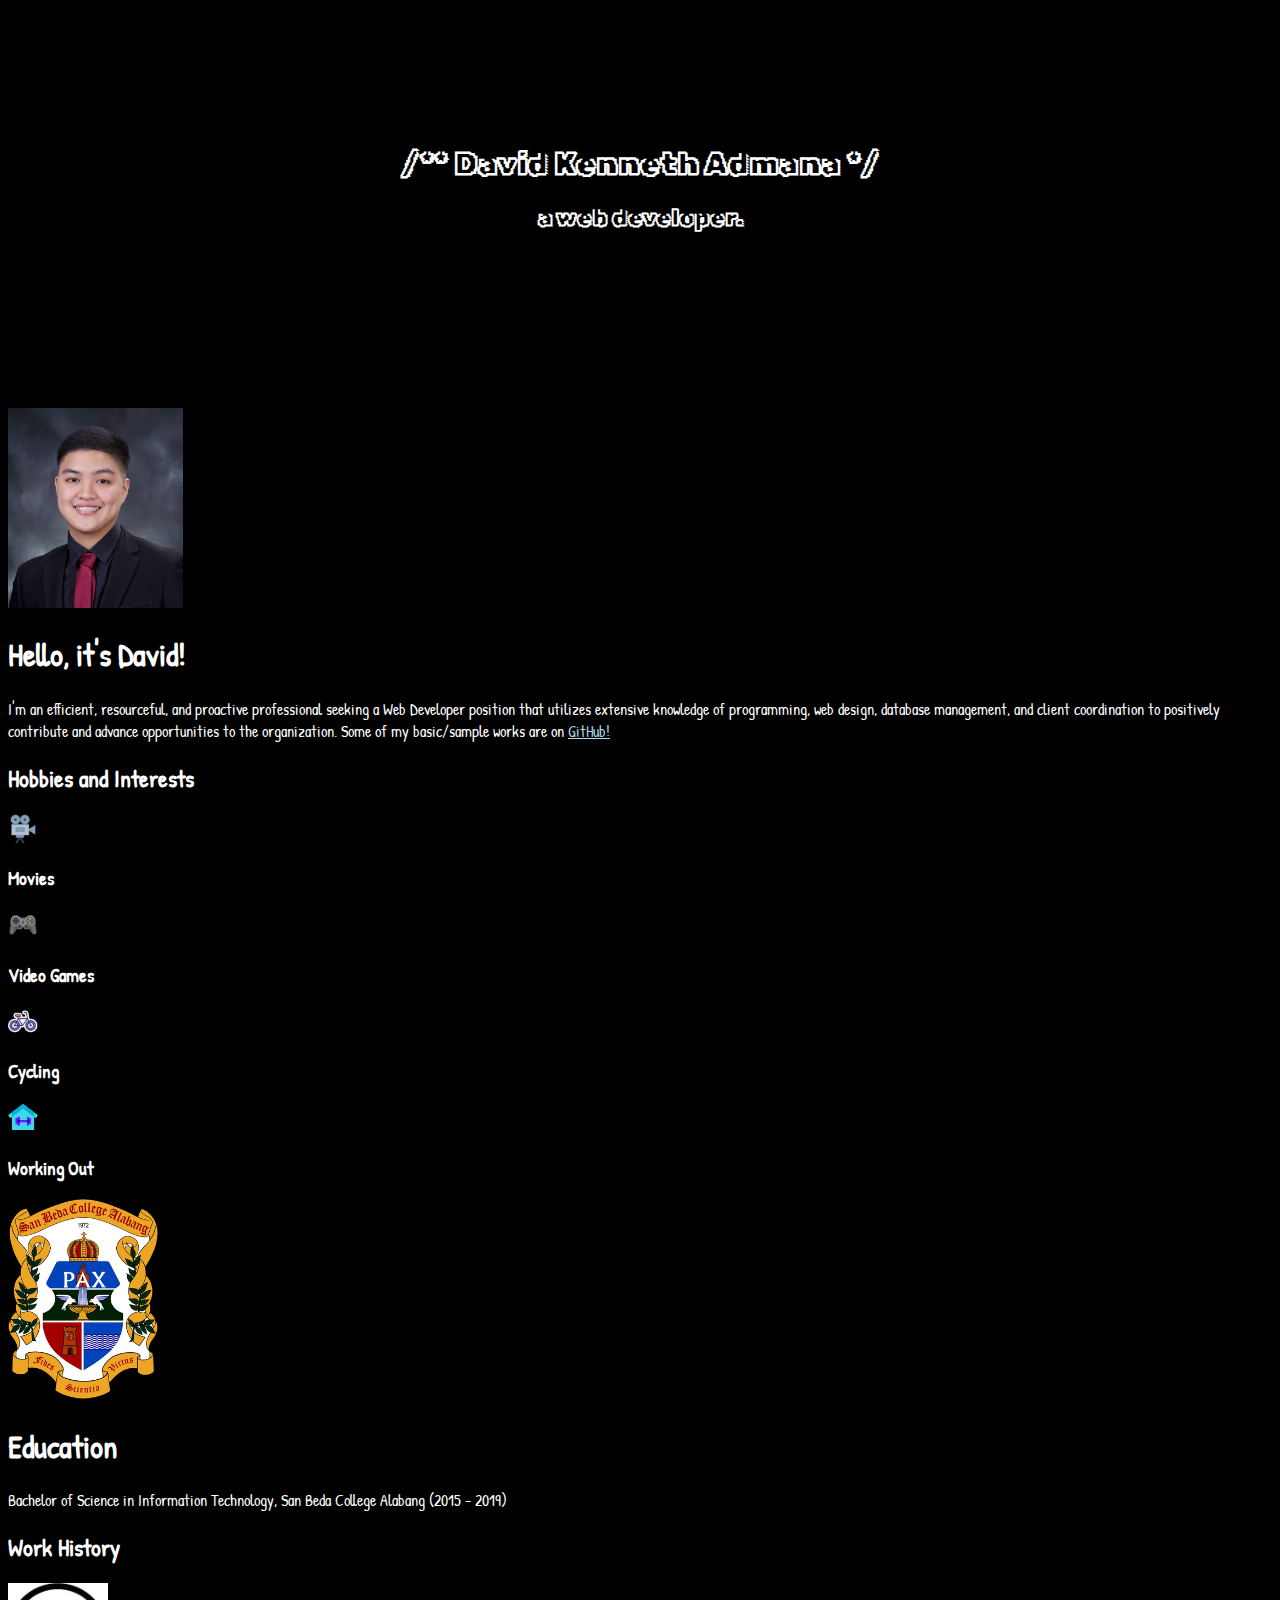
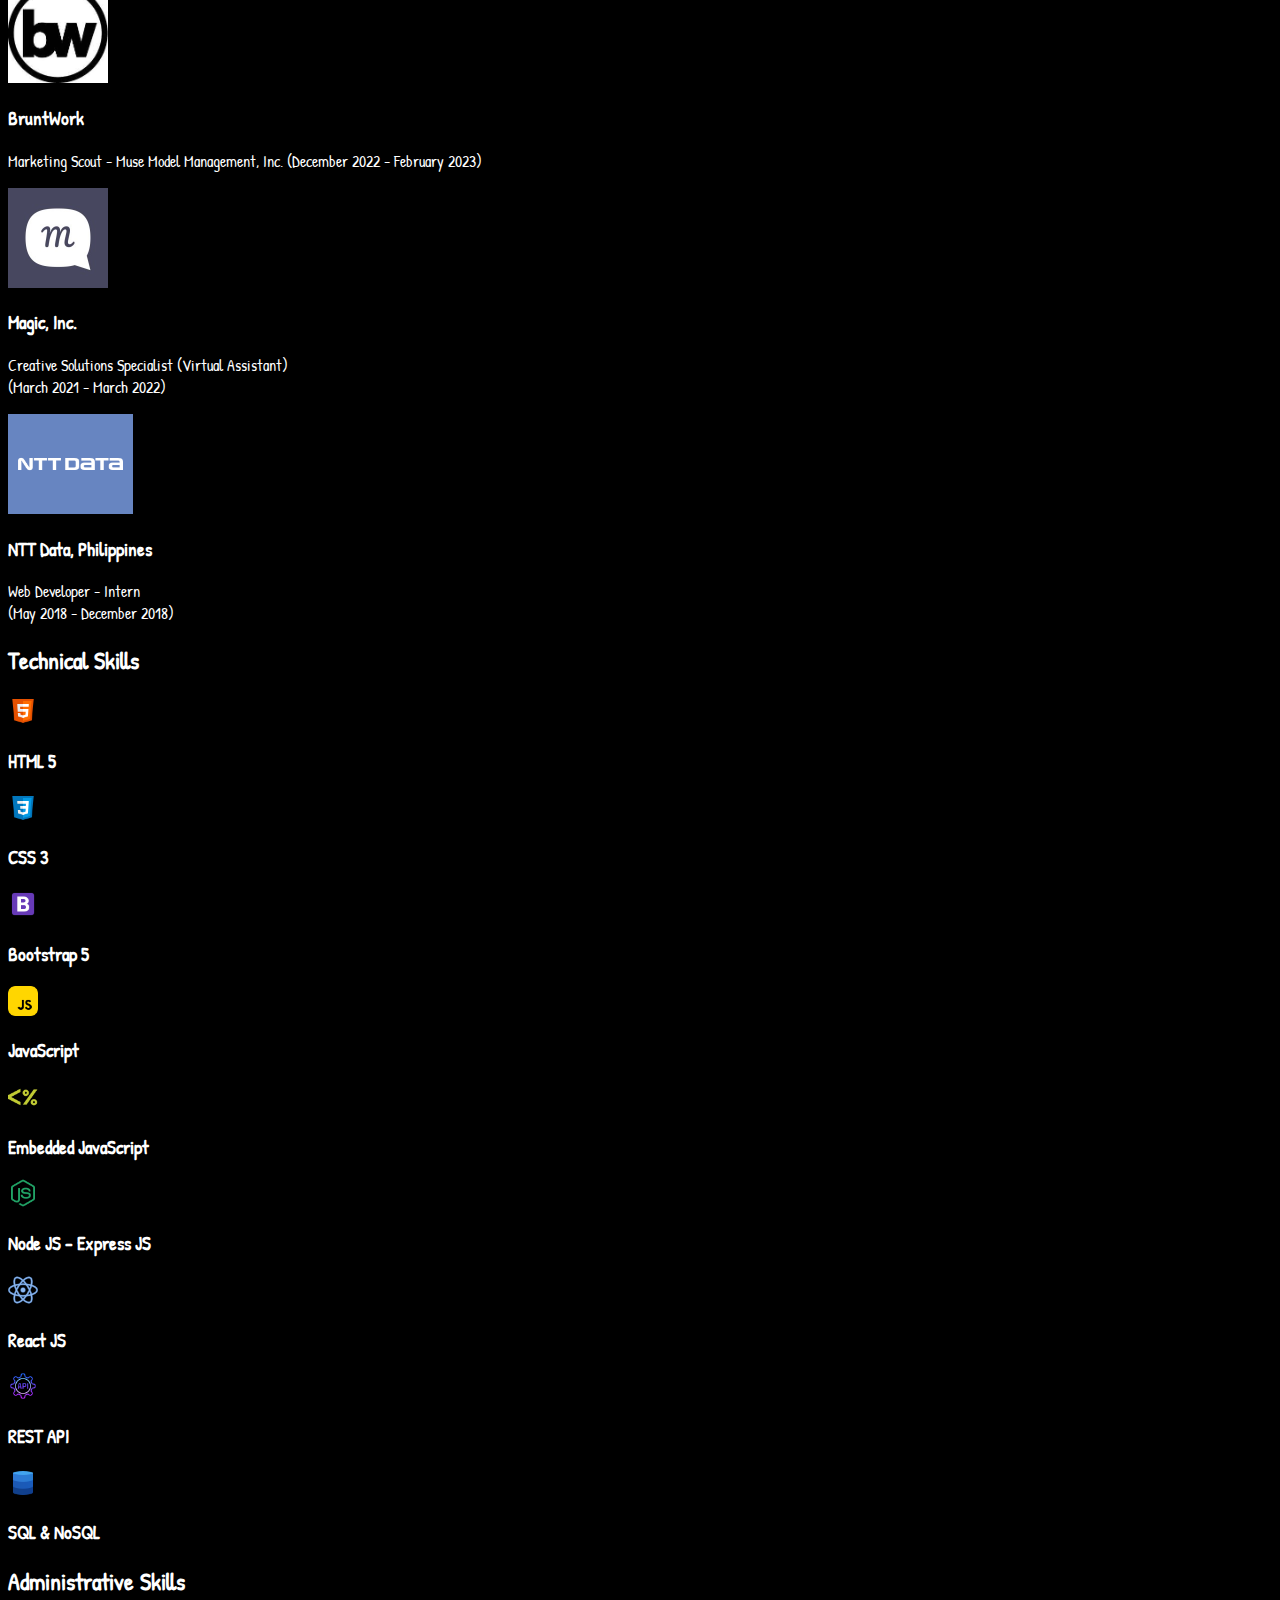
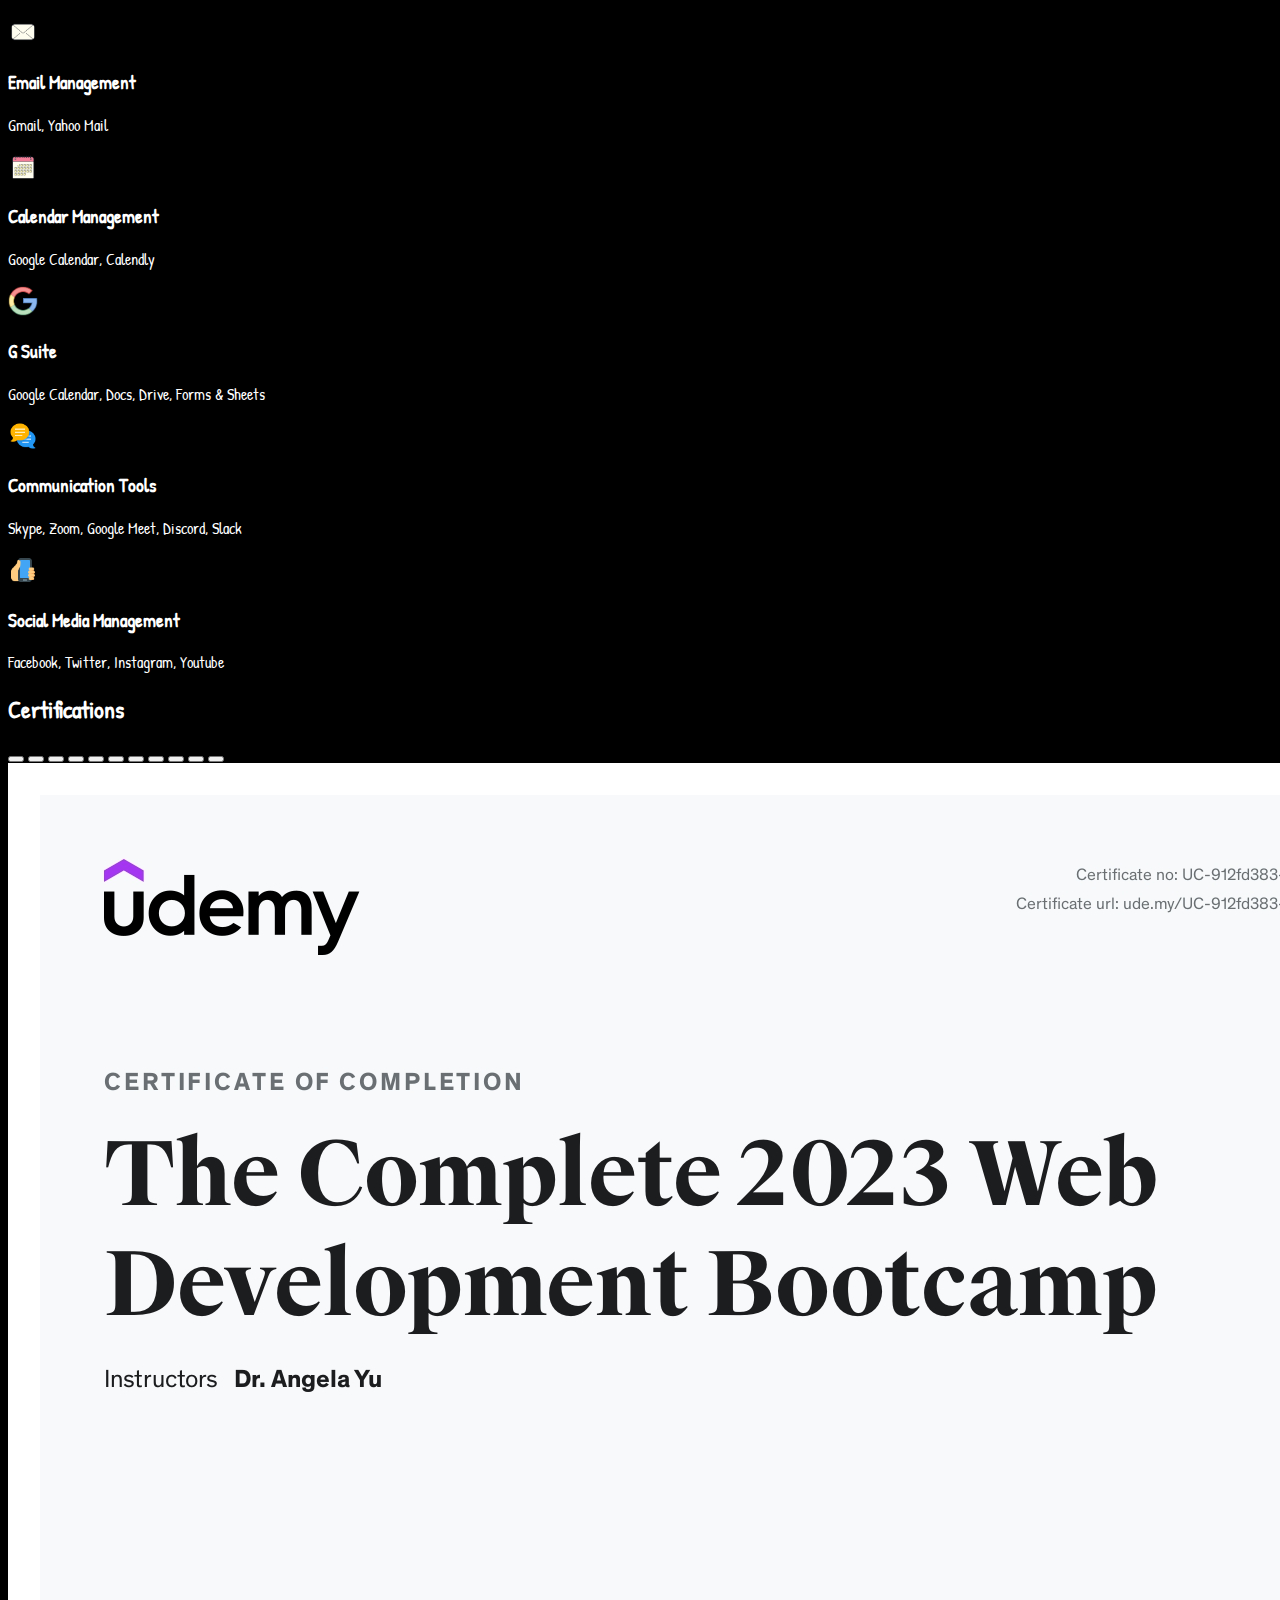
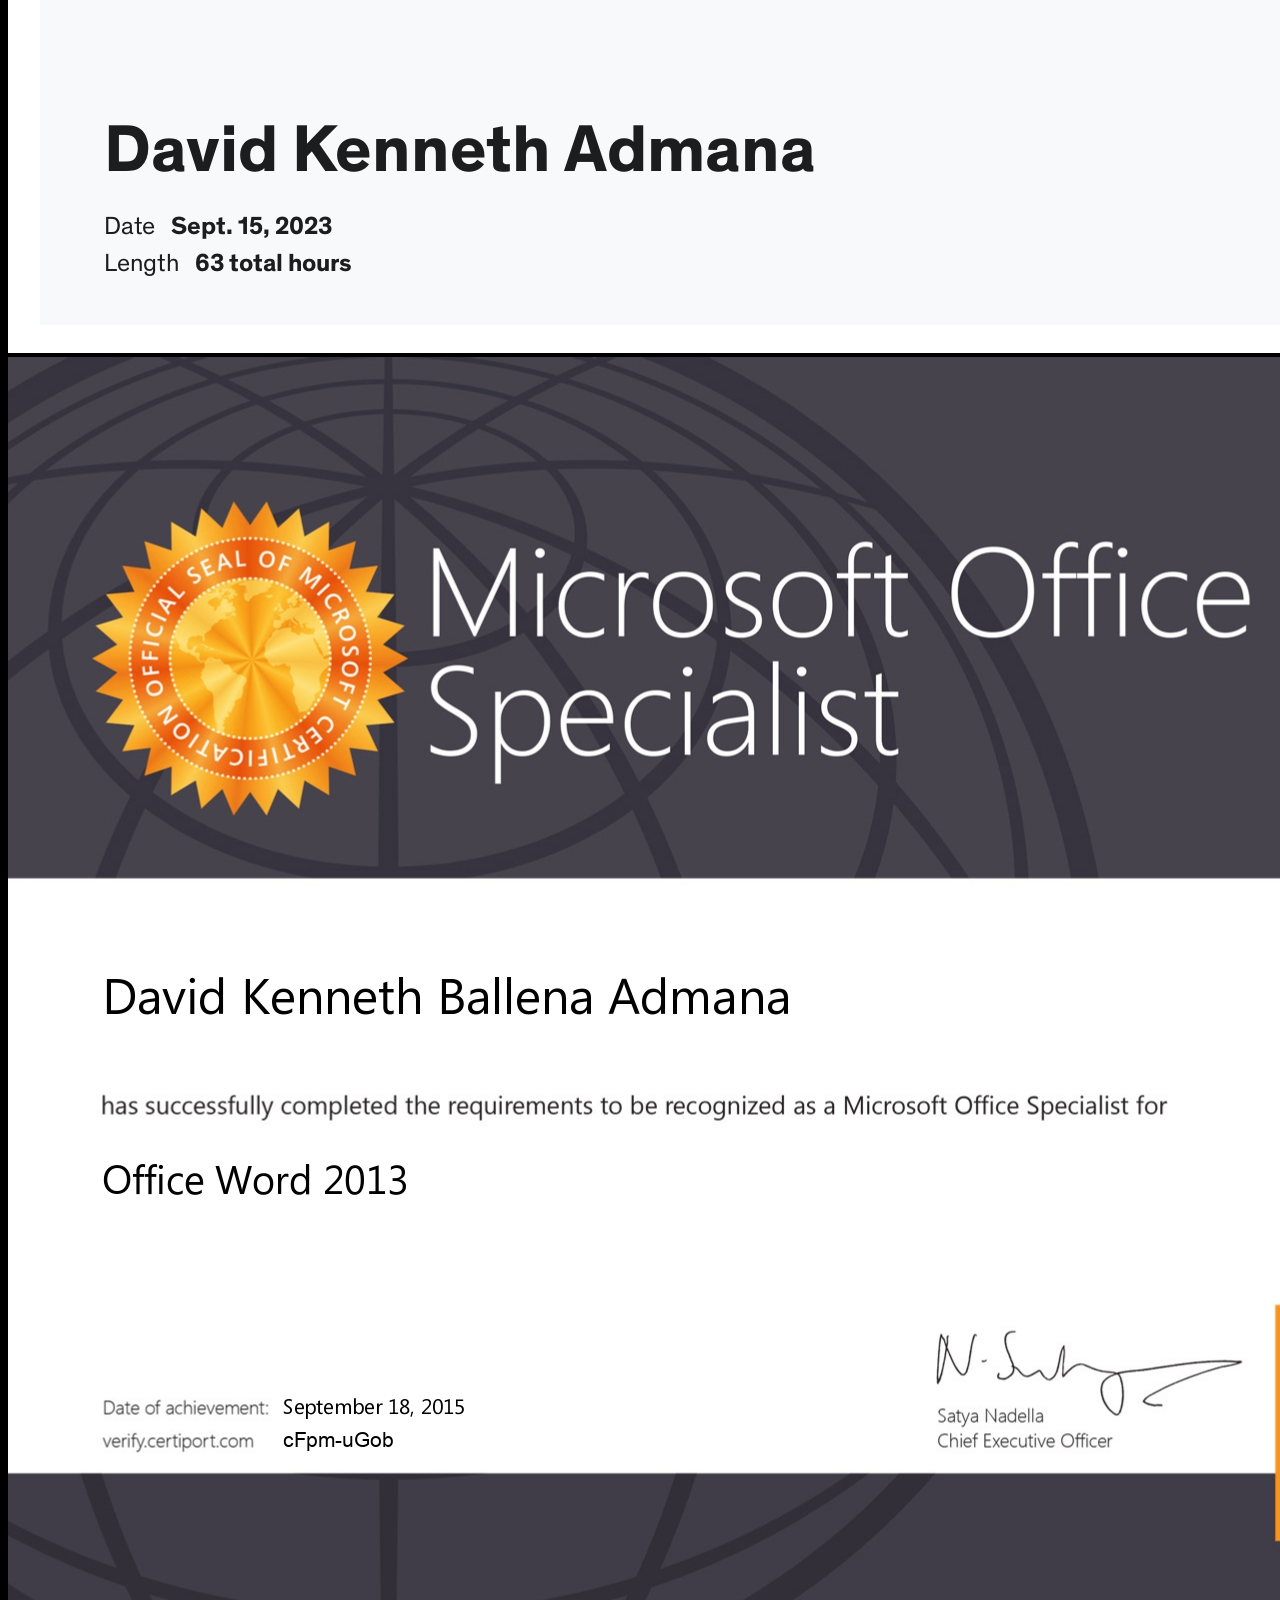
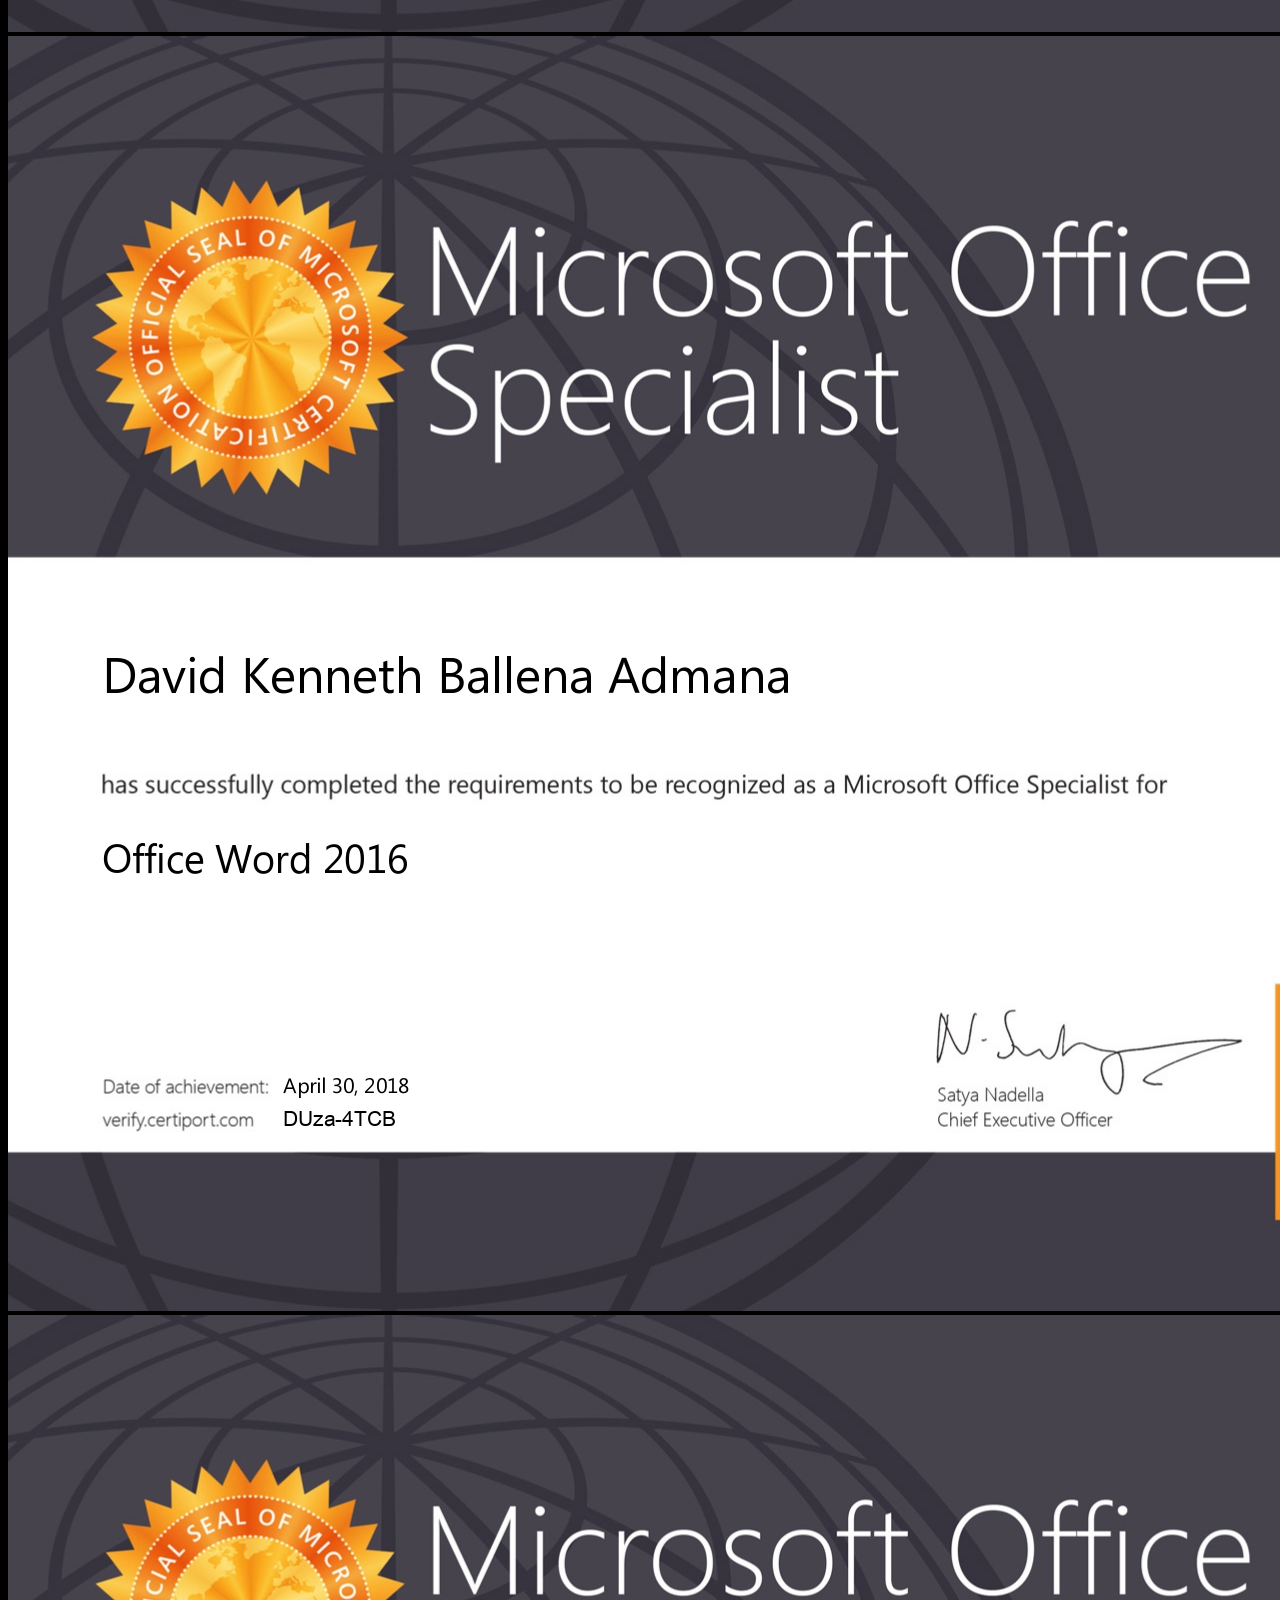
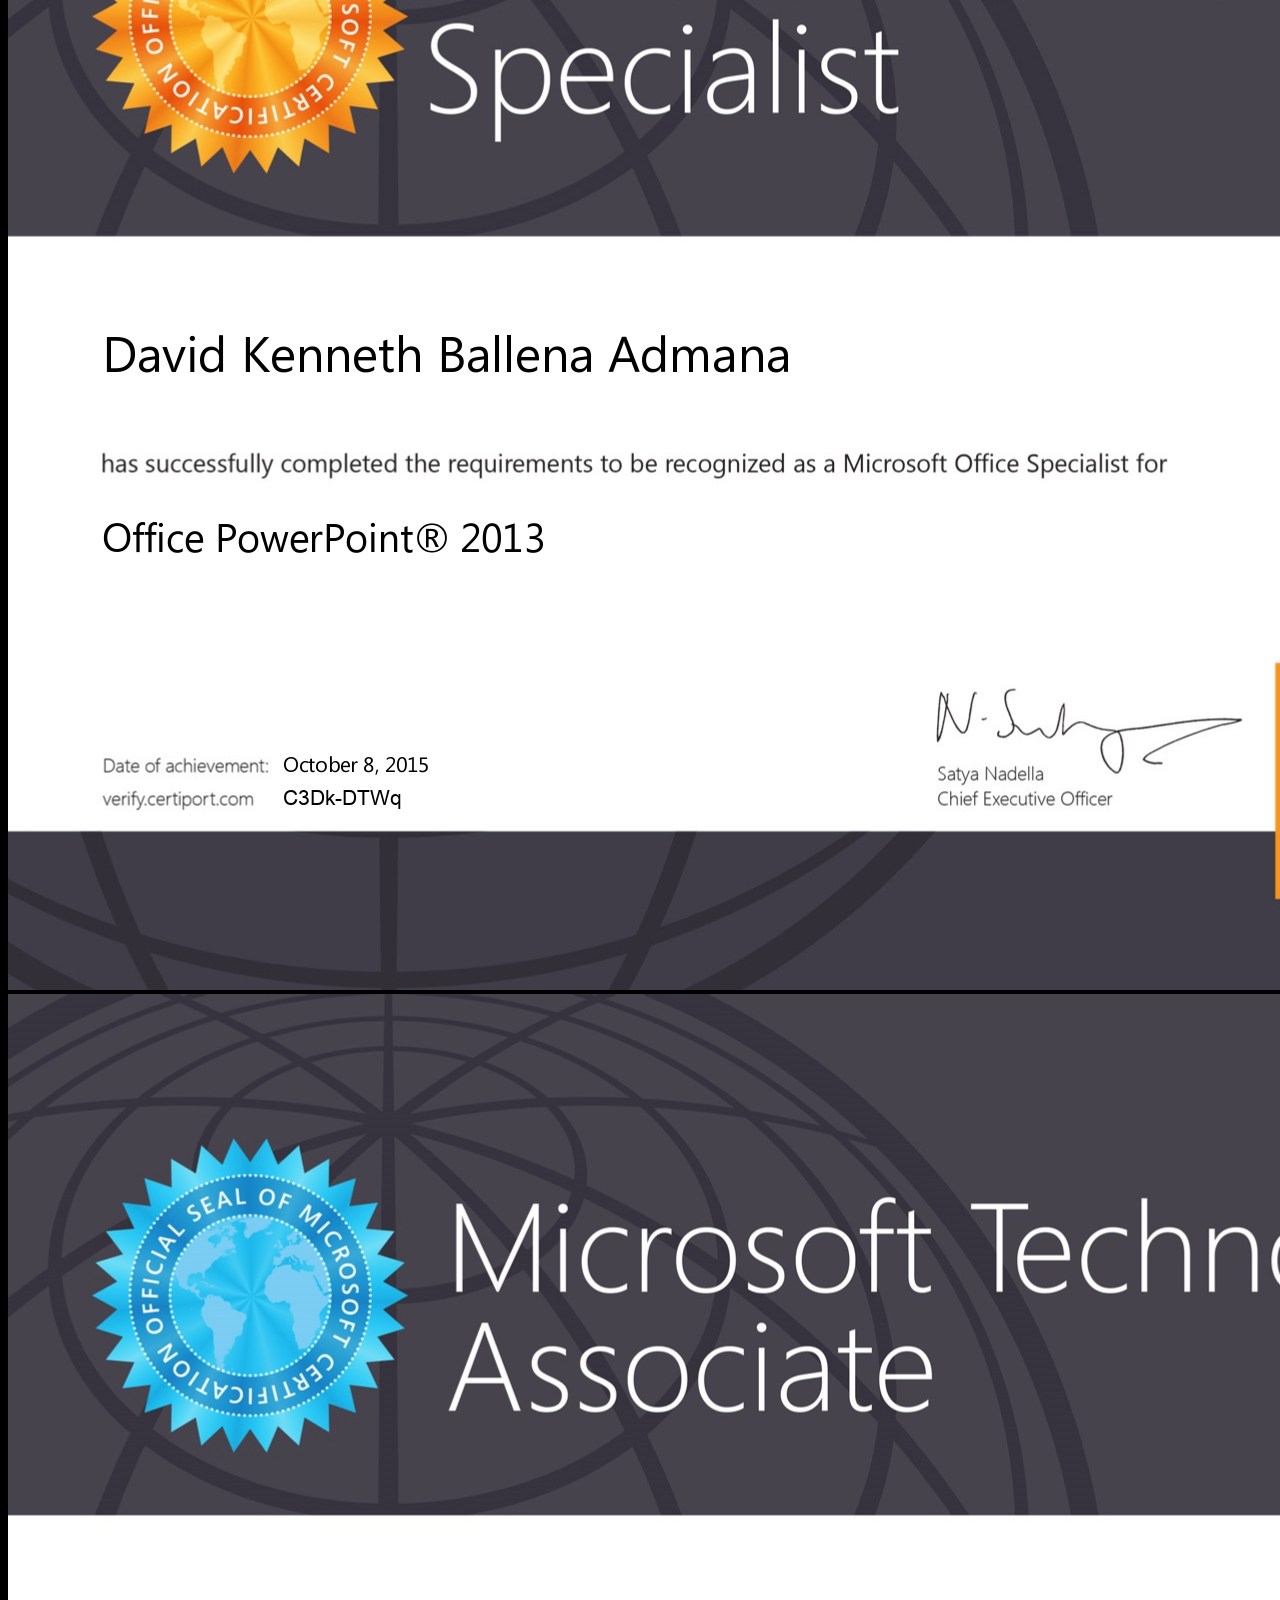
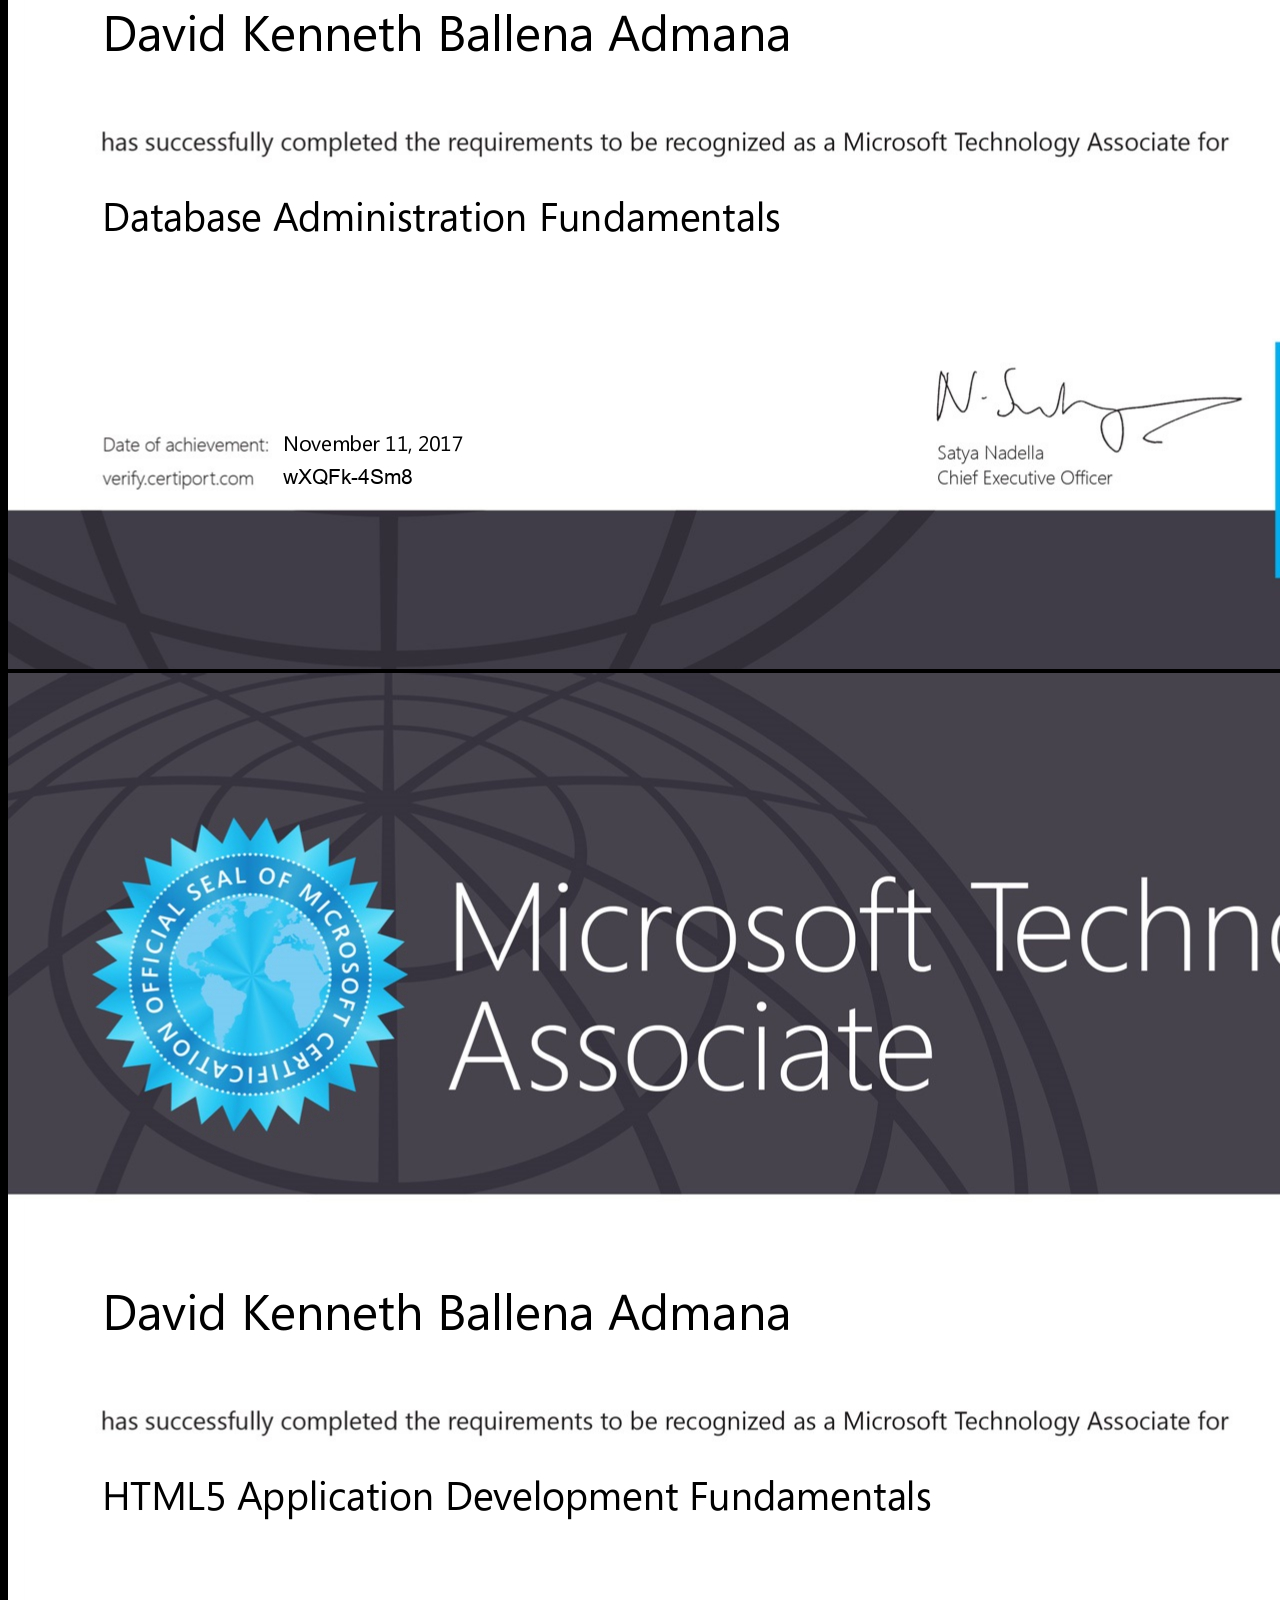
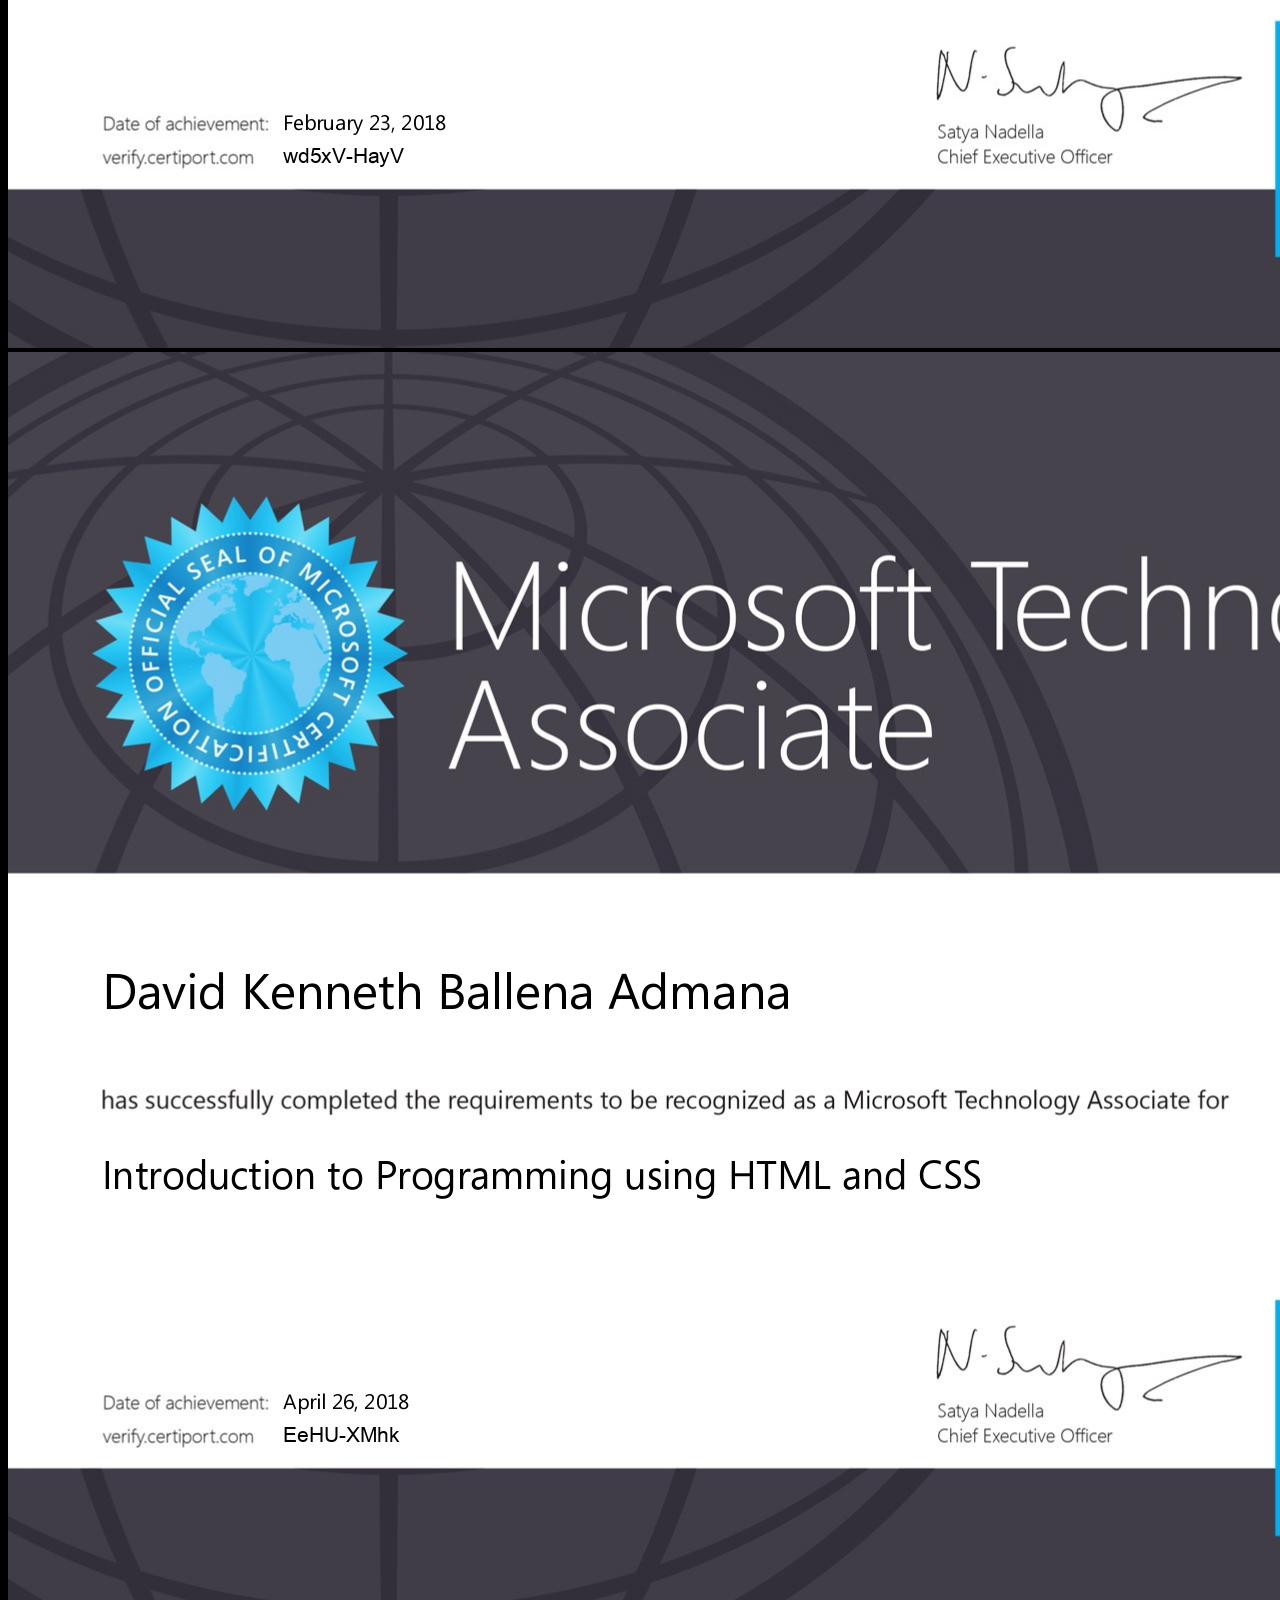
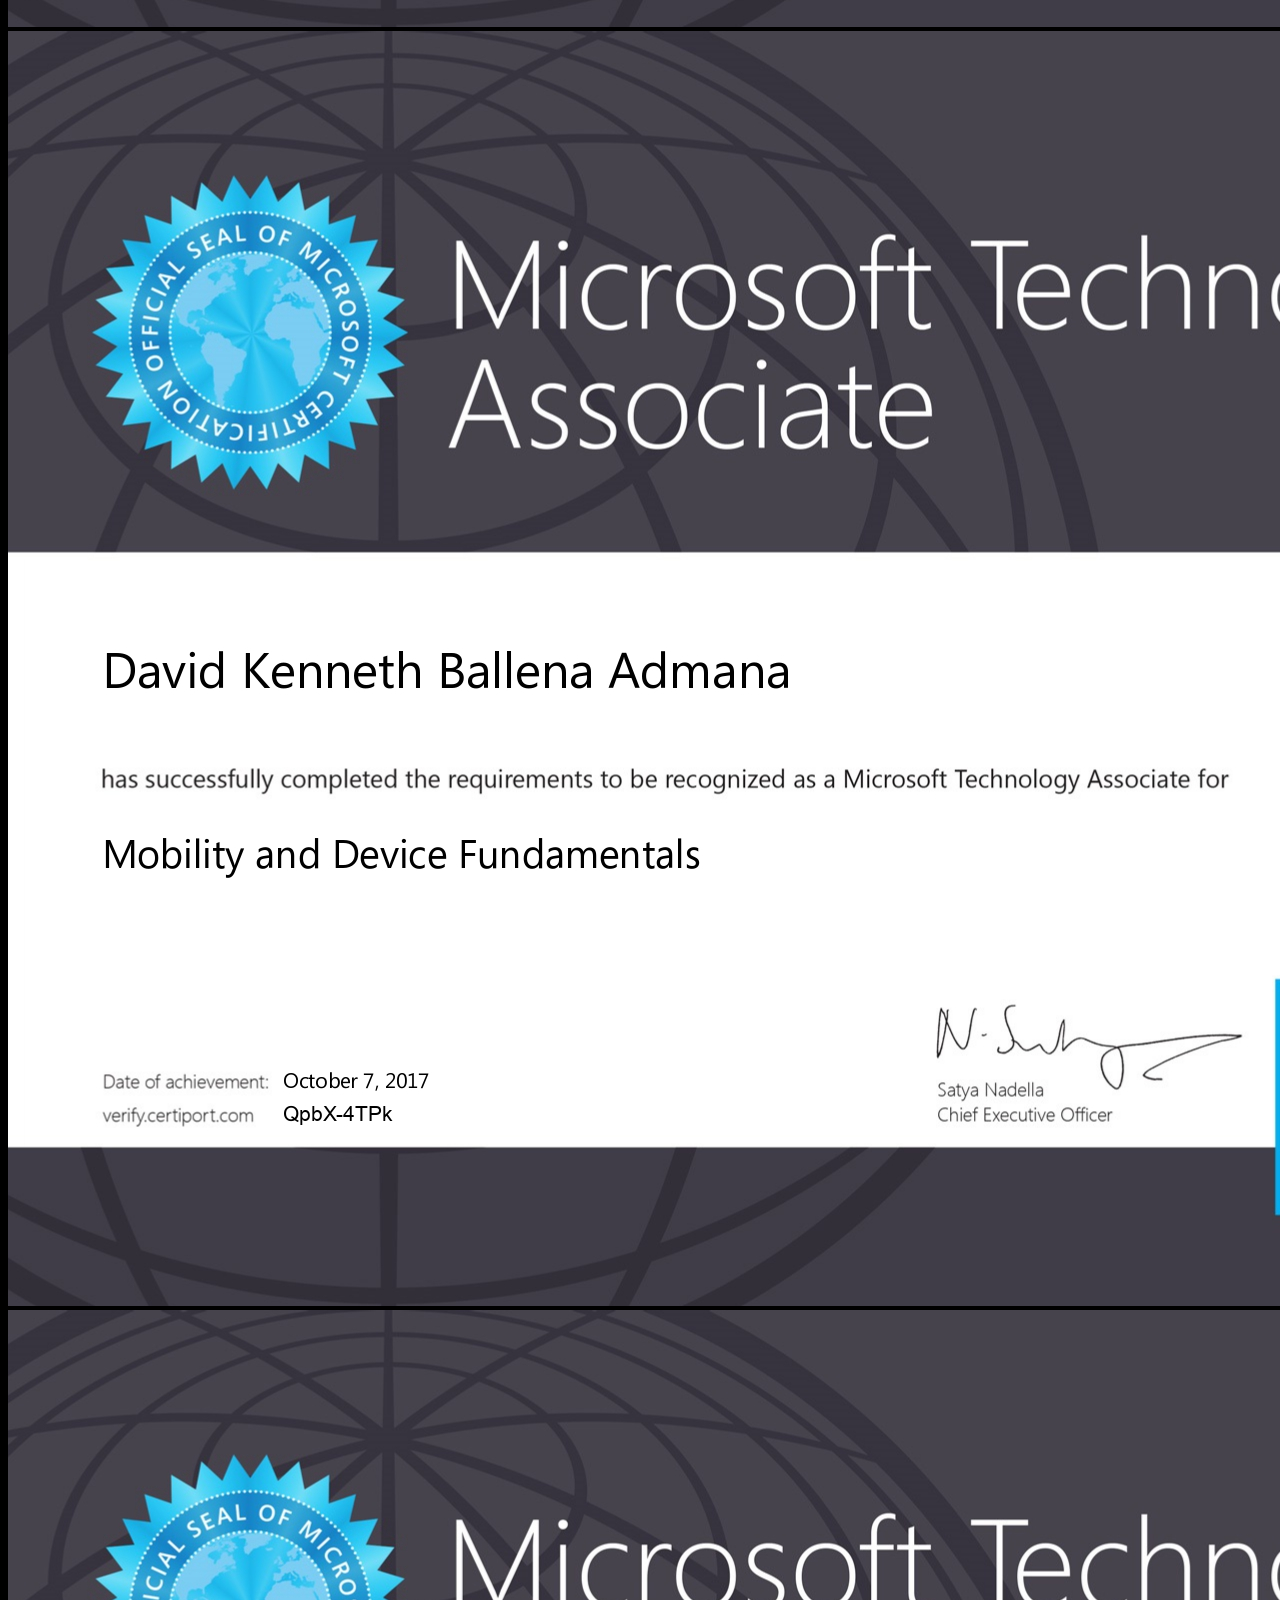
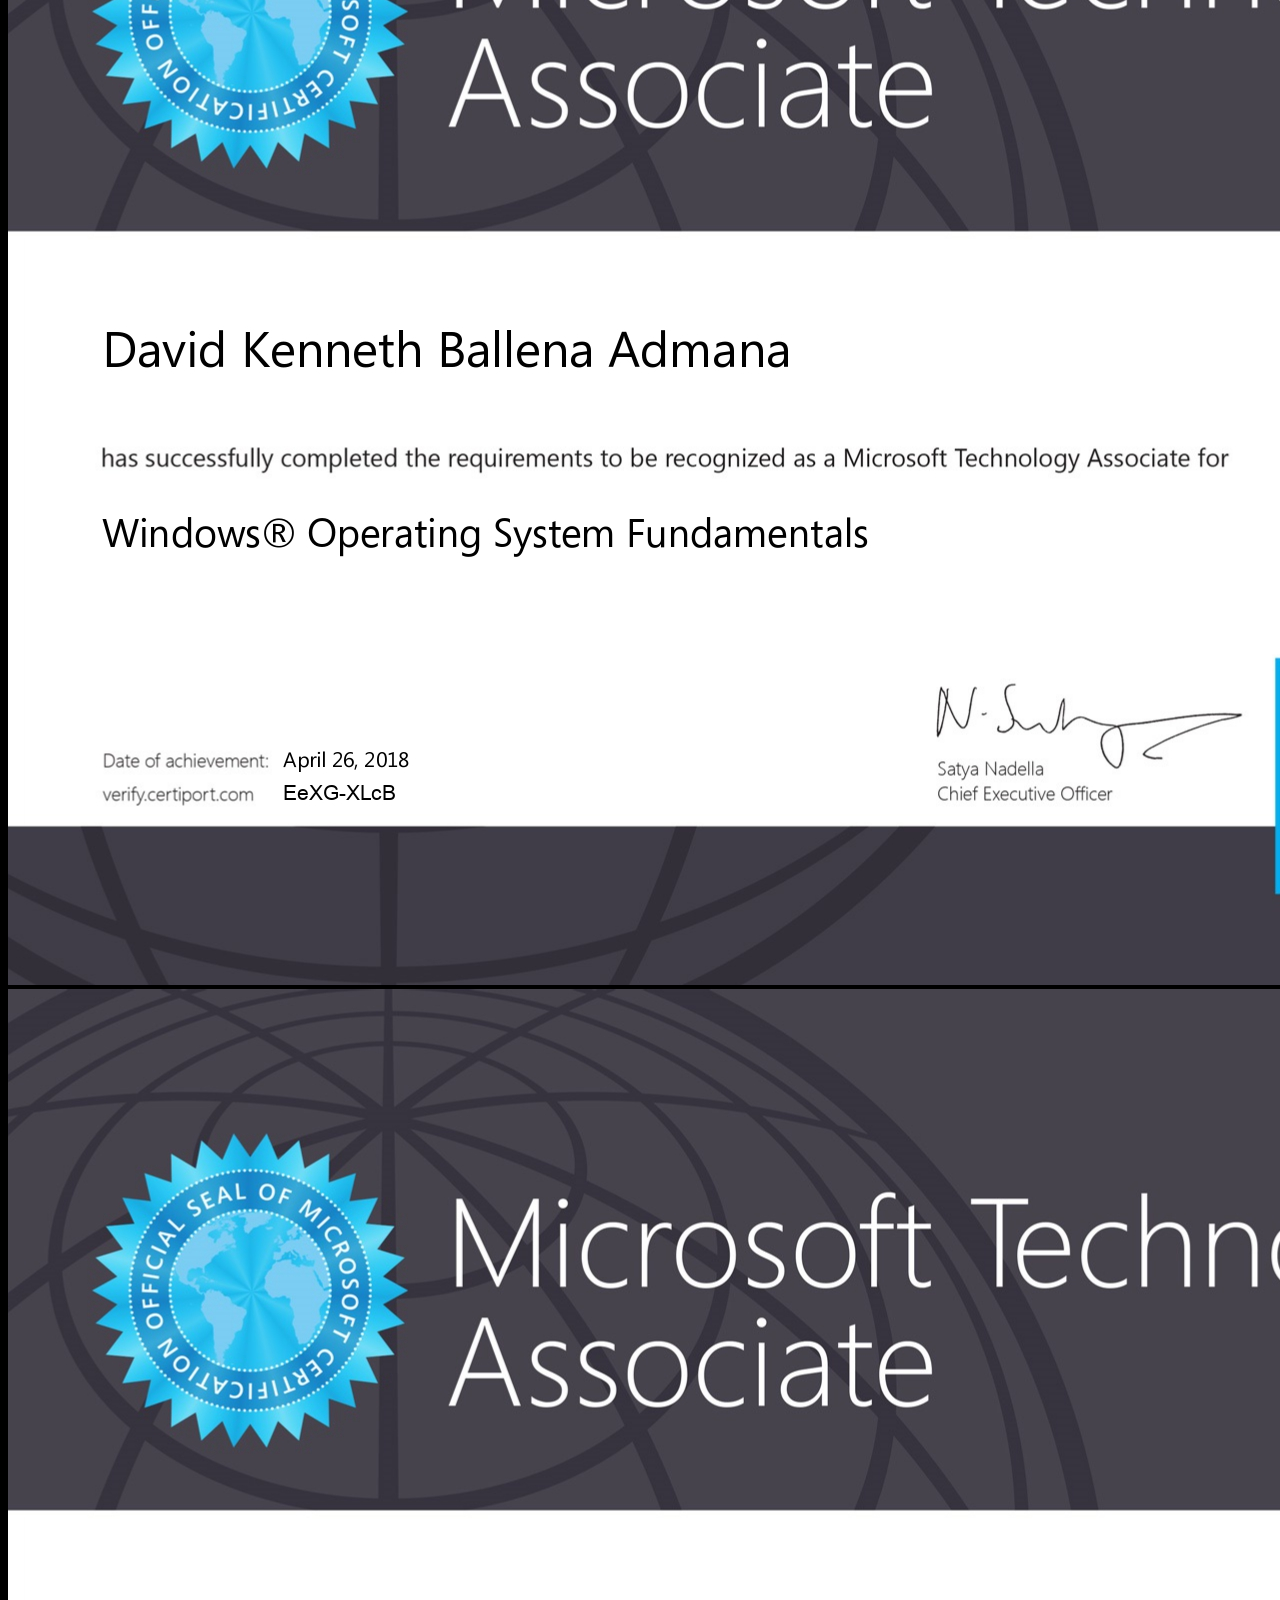
<file: index.html>
<!DOCTYPE html>
<html lang="en">
  <head>
    <title>Portfolio | David Admana</title>
    <link href="https://cdn.jsdelivr.net/npm/bootstrap@5.3.1/dist/css/bootstrap.min.css" rel="stylesheet" integrity="sha384-4bw+/aepP/YC94hEpVNVgiZdgIC5+VKNBQNGCHeKRQN+PtmoHDEXuppvnDJzQIu9" crossorigin="anonymous">
    <link rel="preconnect" href="https://fonts.googleapis.com">
    <link rel="preconnect" href="https://fonts.gstatic.com" crossorigin>
    <link href="https://fonts.googleapis.com/css2?family=Roboto:wght@300&display=swap" rel="stylesheet">
    <link href="https://fonts.googleapis.com/css2?family=Rubik+Iso&display=swap" rel="stylesheet">
    <link href="https://fonts.googleapis.com/css2?family=Patrick+Hand&display=swap" rel="stylesheet">
    <link rel="stylesheet" href="styles.css" />
</head>

  <body>
    <div id="main">

      <!-- HEADER -->
      <section id="header">
        <div class="px-4 py-5  text-center headerbg">
            <div class="headertitlecontainer">
                <div class="row">
                    <h1 class="display-5 fw-bold">/** David Kenneth Admana */</h1>
                    <h2 class="lead fw-bold mb-5">a web developer.</h2>
                </div>     
            </div>

            <div class="col-lg-6 mt-5 mx-auto ">
            </div>
        </div>
      </section>

      <!-- PROFILE -->

      <section id="profile-part">
        <div class="px-4 py-5 my-5 text-center">
            <img class="d-block mx-auto mb-4 rounded-circle" src="./assets/profilepicture.JPG" alt="Profile Picture" width="175" height="200" />
            <h1 class="display-5 fw-bold changefont">Hello, it's David!</h1>
            <div class="col-lg-6 mx-auto">
              <p class="lead mb-4 changefont">I'm an efficient, resourceful, and proactive professional seeking a Web Developer position that utilizes extensive knowledge
                of programming, web design, database management, and client coordination to positively contribute and advance
                opportunities to the organization. Some of my basic/sample works are on <a class="gitHubLink" href="https://github.com/dkcanthink">GitHub!</a></p>
              <div class=" border-bottom gap-2 d-sm-flex justify-content-sm-center">
              </div>
            </div>
          </div>
    </section>

    <!-- HOBBIES AND INTERESTS -->

    <section id="hobbies">
      <div class="container px-4 py-5" id="icon-grid">
        <h2 class="pb-2 border-bottom fw-bold changefont">Hobbies and Interests</h2>
    
        <div class="row row-cols-1 row-cols-sm-2 row-cols-md-3 row-cols-lg-4 g-4 py-5">
          <div class="col d-flex align-items-start">
            <img src="./assets/movieicon.png" class="bi text-body-secondary skillicon" height="30" alt="Film logo"/>
            <div>
              <h3 class="mb-0 fs-4 changefont">Movies</h3>
            </div>
          </div>
          <div class="col d-flex align-items-start">
            <img src="./assets/videogameicon.png" class="bi text-body-secondary skillicon" height="30" alt="Video Game Controller logo" />
            <div>
              <h3 class="mb-0 fs-4 changefont">Video Games</h3>
            </div>
          </div>
          <div class="col d-flex align-items-start">
            <img src="./assets/bicycleicon.png" class="bi text-body-secondary skillicon" height="30" alt="Bicycle logo" />
            <div>
              <h3 class="mb-0 fs-4 changefont">Cycling</h3>
            </div>
          </div>
          <div class="col d-flex align-items-start">
            <img src="./assets/gymicon.png" class="bi text-body-secondary skillicon" height="30" alt="Working out logo" />
            <div>
              <h3 class="mb-0 fs-4 changefont">Working Out</h3>
            </div>
          </div>
      </div>
      </div>
    </section>


    <!-- EDUCATION -->

    <section id="education">
      <div class="container col-xxl-8 px-4 py-5">
        <div class="row flex-lg-row-reverse align-items-center g-5 py-5">
          <div class="col-10 col-sm-8 col-lg-6">
            <img src="./assets/schoollogo.png" class="d-block mx-lg-auto img-fluid" alt="School logo" height="200" loading="lazy" />
          </div>
          <div class="col-lg-6 p-0">
            <h1 class="display-5 fw-bold lh-1 mb-3 border-bottom changefont">Education</h1>
            <p class="lead changefont">Bachelor of Science in Information Technology, San Beda College Alabang (2015 - 2019)</p>
            <div class="d-grid gap-2 d-md-flex justify-content-md-start">
            </div>
          </div>
        </div>
      </div>
    </section>

     <!-- WORK HISTORY -->

    <section id="work-experience">
      <div class="container px-4 py-5" id="featured-3">
              <h2 class="pb-2 border-bottom fw-bold changefont">Work History</h2>
          <div class="row g-4 py-5 row-cols-1 row-cols-lg-3">
          <div class="feature col">
              <div class="feature-icon d-inline-flex align-items-center justify-content-center text-bg-primary bg-gradient fs-2 mb-3">
                  <img src="./assets/bruntwork.jpg" alt="Bruntwork logo" height="100" />
              </div>
                  <h3 class="fs-2 changefont">BruntWork</h3>
                  <p class="changefont">Marketing Scout - Muse Model Management, Inc. (December 2022 - February 2023)</p>
          </div>
      <div class="feature col">
          <div class="feature-icon d-inline-flex align-items-center justify-content-center bg-gradient fs-2 mb-3">
              <img src="./assets/magicincbluebg.png" alt="Magic Inc logo" height="100" />
          </div>
              <h3 class="fs-2 changefont">Magic, Inc.</h3>
              <p class="changefont">Creative Solutions Specialist (Virtual Assistant)<br /> (March 2021 - March 2022)</p>
      </div>
      <div class="feature col">
          <div class="feature-icon d-inline-flex align-items-center justify-content-center text-bg-primary bg-gradient fs-2 mb-3">
              <img src="./assets/nttdata.png" class="nttimage" alt="NTT Data logo" height="100"/> 
          </div>
              <h3 class="fs-2 changefont">NTT Data, Philippines</h3>
              <p class="changefont">Web Developer - Intern <br /> (May 2018 - December 2018) </p>
      </div>
          </div>
      </div>
    </section>

    <!--TECHNICAL SKILLS -->

    <section id="techskills">
      <div class="container px-4 py-5" id="icon-grid">
        <h2 class="pb-2 border-bottom fw-bold changefont">Technical Skills</h2>
    
        <div class="row row-cols-1 row-cols-sm-2 row-cols-md-3 row-cols-lg-4 g-4 py-5">
          <div class="col d-flex align-items-start">
            <img src="./assets/html5icon.png" class="bi text-body-secondary skillicon" height="30" alt="HTML5 logo"/>
            <div>
              <h3 class="mb-0 fs-4 fw-bold changefont">HTML 5</h3>
            </div>
          </div>
          <div class="col d-flex align-items-start">
            <img src="./assets/cssicon.png" class="bi text-body-secondary skillicon" height="30" alt="CSS logo"/>
            <div>
              <h3 class="mb-0 fs-4 fw-bold changefont">CSS 3</h3>
            </div>
          </div>
          <div class="col d-flex align-items-start">
            <img src="./assets/bootstrapicon.png" class="bi text-body-secondary skillicon" height="30" alt="Bootstrap logo"/>
            <div>
              <h3 class="mb-0 fs-4 fw-bold changefont">Bootstrap 5</h3>
            </div>
          </div>
          <div class="col d-flex align-items-start">
            <img src="./assets/javascripticon.png" class="bi text-body-secondary skillicon" height="30" alt="JavaScript logo"/>
            <div>
              <h3 class="mb-0 fs-4 fw-bold changefont">JavaScript</h3>
            </div>
          </div>
          <div class="col d-flex align-items-start">
            <img src="./assets/ejsicon.png" class="bi text-body-secondary skillicon" height="30" alt="EJS logo"/>
            <div>
              <h3 class="mb-0 fs-4 fw-bold changefont">Embedded JavaScript</h3>
            </div>
          </div>
          <div class="col d-flex align-items-start">
            <img src="./assets/nodejsicon.png" class="bi text-body-secondary skillicon" height="30" alt="Node JS logo"/>
            <div>
              <h3 class="mb-0 fs-4 fw-bold changefont">Node JS - Express JS</h3>
            </div>
          </div>
          <div class="col d-flex align-items-start">
            <img src="./assets/reacticon.png" class="bi text-body-secondary skillicon" height="30" alt="React JS logo"/>
            <div>
              <h3 class="mb-0 fs-4 fw-bold changefont">React JS</h3>
            </div>
          </div>
          <div class="col d-flex align-items-start">
            <img src="./assets/restapiicon.png" class="bi text-body-secondary skillicon" height="30" alt="REST API logo"/>
            <div>
              <h3 class="mb-0 fs-4 fw-bold changefont">REST API</h3>
            </div>
          </div>
          <div class="col d-flex align-items-start">
            <img src="./assets/databaseicon.png" class="bi text-body-secondary skillicon" height="30" alt="Database logo"/>
            <div>
              <h3 class="mb-0 fs-4 fw-bold changefont">SQL & NoSQL</h3>
            </div>
          </div>
        </div>
      </div>
    </section>

    <!-- ADMINISTRATIVE SKILLS -->

    <section id="adminskills">
      <div class="container px-4 py-5" id="icon-grid">
        <h2 class="pb-2 border-bottom fw-bold changefont">Administrative Skills</h2>
    
        <div class="row row-cols-1 row-cols-sm-2 row-cols-md-3 row-cols-lg-4 g-4 py-5">
          <div class="col d-flex align-items-start">
            <img src="./assets/emailicon.png" class="bi text-body-secondary skillicon" height="30" alt="Email logo"/>
            <div>
              <h3 class="mb-0 fs-4 fw-bold changefont">Email Management</h3>
              <p class="changefont">Gmail, Yahoo Mail</p>
            </div>
          </div>
          <div class="col d-flex align-items-start">
            <img src="./assets/calendaricon.png" class="bi text-body-secondary skillicon" height="30" alt="Calendar logo"/>
            <div>
              <h3 class="mb-0 fs-4 fw-bold changefont">Calendar Management</h3>
              <p class="changefont">Google Calendar, Calendly</p>
            </div>
          </div>
          <div class="col d-flex align-items-start">
            <img src="./assets/googleicon.png" class="bi text-body-secondary skillicon" height="30" alt="Google logo"/>
            <div>
              <h3 class="mb-0 fs-4 fw-bold changefont">G Suite</h3>
              <p class="changefont">Google Calendar, Docs, Drive, Forms & Sheets</p>
            </div>
          </div>
          <div class="col d-flex align-items-start">
            <img src="./assets/communicationicon.png" class="bi text-body-secondary skillicon" height="30" alt="Communication logo"/>
            <div>
              <h3 class="mb-0 fs-4 fw-bold changefont">Communication Tools</h3>
              <p class="changefont">Skype, Zoom, Google Meet, Discord, Slack</p>
            </div>
          </div>
          <div class="col d-flex align-items-start">
          <img src="./assets/mobilephoneicon.png" class="bi text-body-secondary skillicon" height="30" alt="Communication logo"/>
            <div>
              <h3 class="mb-0 fs-4 fw-bold changefont">Social Media Management</h3>
              <p class="changefont">Facebook, Twitter, Instagram, Youtube</p>
            </div>
          </div>
        </div>
      </div>
    </section>

    <!-- CERTIFICATIONS-->

    <section id="certificate">
      <div class="container">
        <h2 class="pb-2 border-bottom fw-bold changefont">Certifications</h2>
        <div id="carouselExampleDark" class="carousel carousel-dark slide">
          <div class="carousel-indicators">
            <button type="button" data-bs-target="#carouselExampleDark" data-bs-slide-to="0" class="active" aria-current="true" aria-label="Slide 1"></button>
            <button type="button" data-bs-target="#carouselExampleDark" data-bs-slide-to="1" aria-label="Slide 2"></button>
            <button type="button" data-bs-target="#carouselExampleDark" data-bs-slide-to="2" aria-label="Slide 3"></button>
            <button type="button" data-bs-target="#carouselExampleDark" data-bs-slide-to="3" aria-label="Slide 4"></button>
            <button type="button" data-bs-target="#carouselExampleDark" data-bs-slide-to="4" aria-label="Slide 5"></button>
            <button type="button" data-bs-target="#carouselExampleDark" data-bs-slide-to="5" aria-label="Slide 6"></button>
            <button type="button" data-bs-target="#carouselExampleDark" data-bs-slide-to="6" aria-label="Slide 7"></button>
            <button type="button" data-bs-target="#carouselExampleDark" data-bs-slide-to="7" aria-label="Slide 8"></button>
            <button type="button" data-bs-target="#carouselExampleDark" data-bs-slide-to="8" aria-label="Slide 9"></button>
            <button type="button" data-bs-target="#carouselExampleDark" data-bs-slide-to="9" aria-label="Slide 10"></button>
            <button type="button" data-bs-target="#carouselExampleDark" data-bs-slide-to="10" aria-label="Slide 11"></button>
          </div>
          <div class="carousel-inner">
            <div class="carousel-item active" data-bs-interval="10000">
              <img src="./assets/webdev2023.jpg" class="d-block w-100" alt="webdev2023"/>
            </div>
            <div class="carousel-item" data-bs-interval="2000">
              <img src="./assets/mosword2013.jpg" class="d-block w-100" alt="mosword2013"/>
            </div>
            <div class="carousel-item">
              <img src="./assets/mosword2016.jpg" class="d-block w-100" alt="mosword2016"/>
            </div>
            <div class="carousel-item">
              <img src="./assets/mosppt2013.jpg" class="d-block w-100" alt="mosppt2013"/>
            </div>
            <div class="carousel-item">
              <img src="./assets/mtadb.jpg" class="d-block w-100" alt="mtadb"/>
            </div>
            <div class="carousel-item">
              <img src="./assets/mtahtml5.jpg" class="d-block w-100" alt="mtahtml5"/>
            </div>
            <div class="carousel-item">
              <img src="./assets/mtaintrohtml.jpg" class="d-block w-100" alt="mtaintrohtml"/>
            </div>
            <div class="carousel-item">
              <img src="./assets/mtamobility.jpg" class="d-block w-100" alt="mtamobility"/>
            </div>
            <div class="carousel-item">
              <img src="./assets/mtaos.jpg" class="d-block w-100" alt="mtaos"/>
            </div>
            <div class="carousel-item">
              <img src="./assets/mtapython.jpg" class="d-block w-100" alt="mtapython"/>
            </div>
            <div class="carousel-item">
              <img src="./assets/mtasoftware.jpg" class="d-block w-100" alt="mtasoftware"/>
            </div>
          </div>
          <button class="carousel-control-prev" type="button" data-bs-target="#carouselExampleDark" data-bs-slide="prev">
            <span class="carousel-control-prev-icon" aria-hidden="true"></span>
            <span class="visually-hidden">Previous</span>
          </button>
          <button class="carousel-control-next" type="button" data-bs-target="#carouselExampleDark" data-bs-slide="next">
            <span class="carousel-control-next-icon" aria-hidden="true"></span>
            <span class="visually-hidden">Next</span>
          </button>
        </div>
      </div>
    </section>

    <!-- FOOTER -->

    <section id="footer">
      <div class="container">
          <footer class="d-flex flex-wrap justify-content-between align-items-center py-3 my-4 border-top">
      <div class="col-md-4 d-flex align-items-center">
        <a href="/" class="mb-3 me-2 mb-md-0 text-body-secondary text-decoration-none lh-1">
        </a>
        <span class="mb-3 mb-md-0 changefont" id="year">© David Kenneth Admana, </span>
      </div>
  
      <ul class="nav col-md-4 justify-content-end list-unstyled d-flex">
        <li class="ms-3"><a class="text-body-secondary" href="mailto:admanadavid@gmail.com"><img src="./assets/gmailicon.png" alt="Gmail logo" height="40px"/></a></li>
        <li class="ms-3"><a class="text-body-secondary" href="https://www.linkedin.com/in/admanadk/"><img src="./assets/linkedinicon.png" alt="LinkedIn logo" height="40px"/></a></li>
        <li class="ms-3"><a class="text-body-secondary" href="https://github.com/dkcanthink"><img src="./assets/githubicon.png" alt="GitHub logo" height="40px"/></a></li>
        <li class="ms-3"><a class="text-body-secondary" href="https://www.facebook.com/kenneth.admana/"><img src="./assets/facebookicon.png" alt="Facebook logo" height="40px"/></a></li>
      </ul>
    </footer>
  </div>
  </section>

    </div>
    <!-- DYNAMIC DISPLAY OF CURRENT YEAR -->
    <script>
      const year = new Date().getFullYear();
      document.getElementById('year').textContent += year;
    </script>
    <script src="https://cdn.jsdelivr.net/npm/bootstrap@5.3.0/dist/js/bootstrap.bundle.min.js" integrity="sha384-geWF76RCwLtnZ8qwWowPQNguL3RmwHVBC9FhGdlKrxdiJJigb/j/68SIy3Te4Bkz" crossorigin="anonymous"></script>
  </body>
</html>
</file>
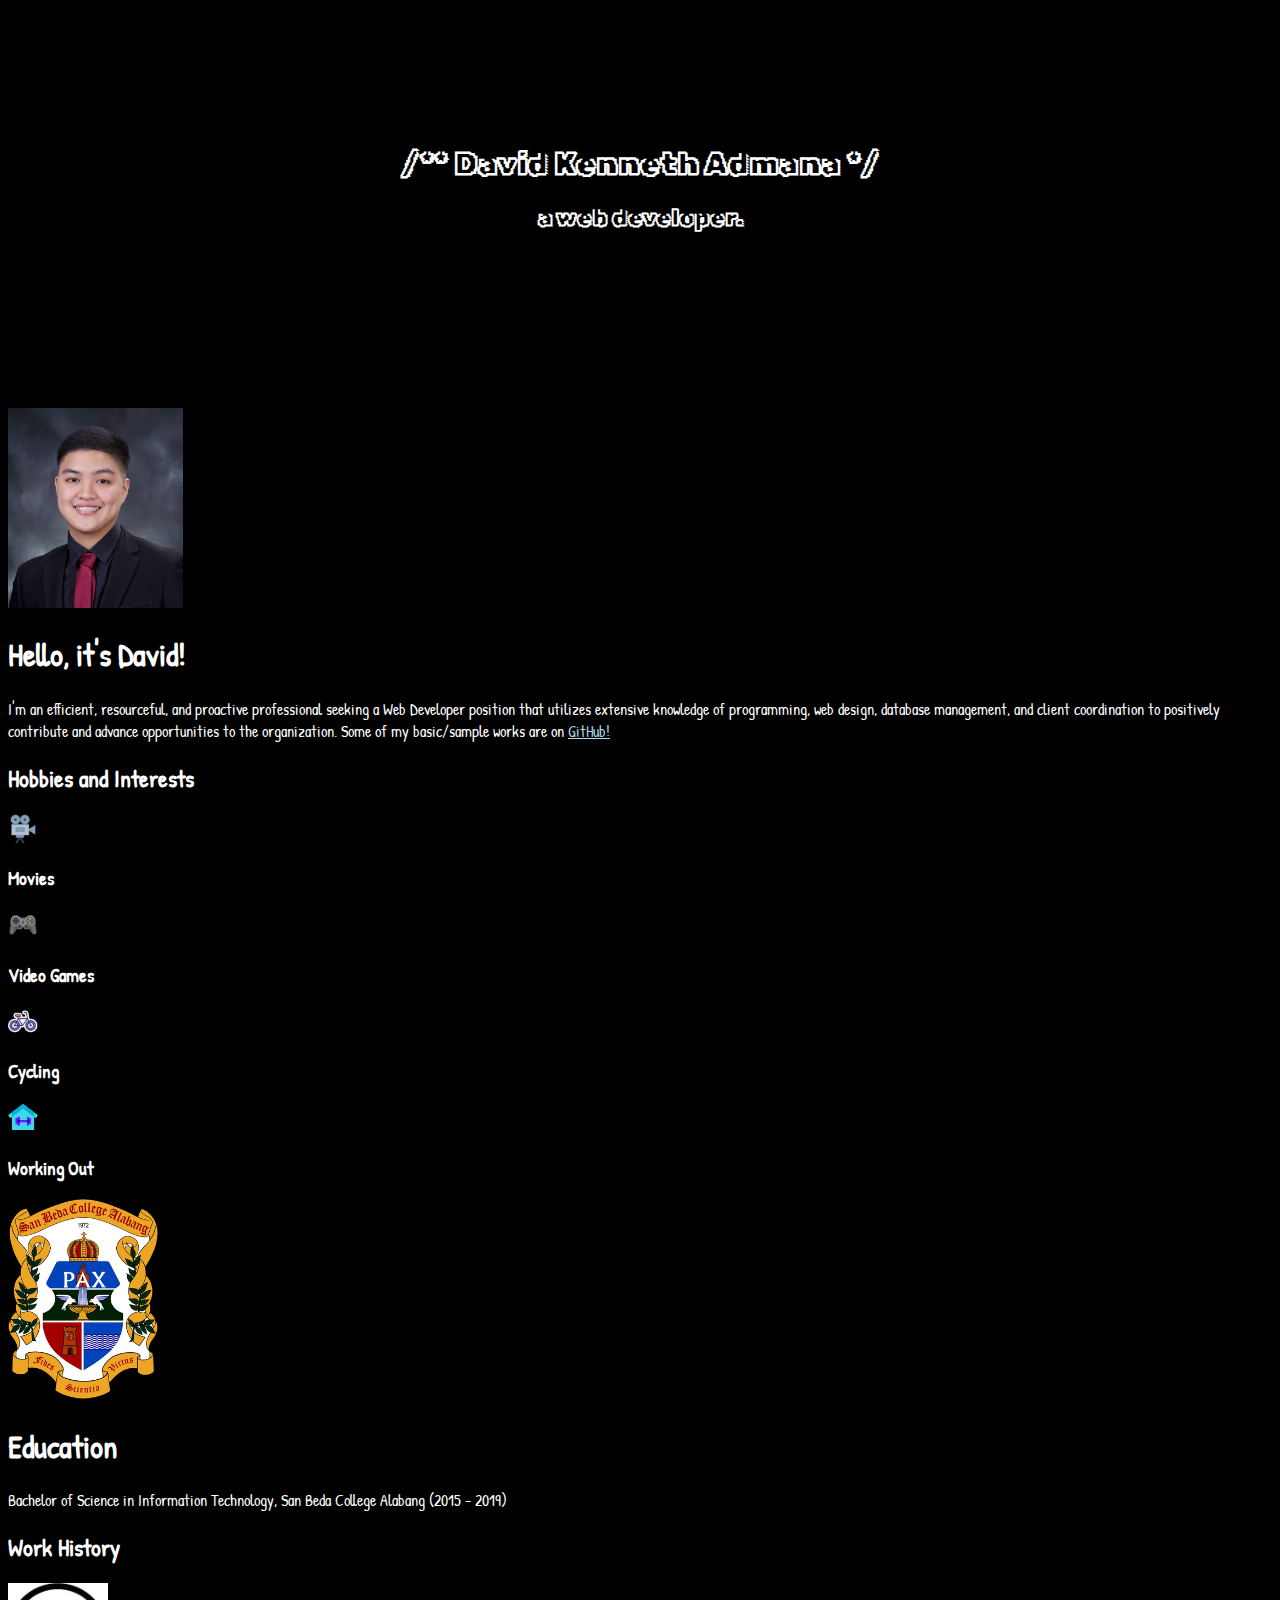
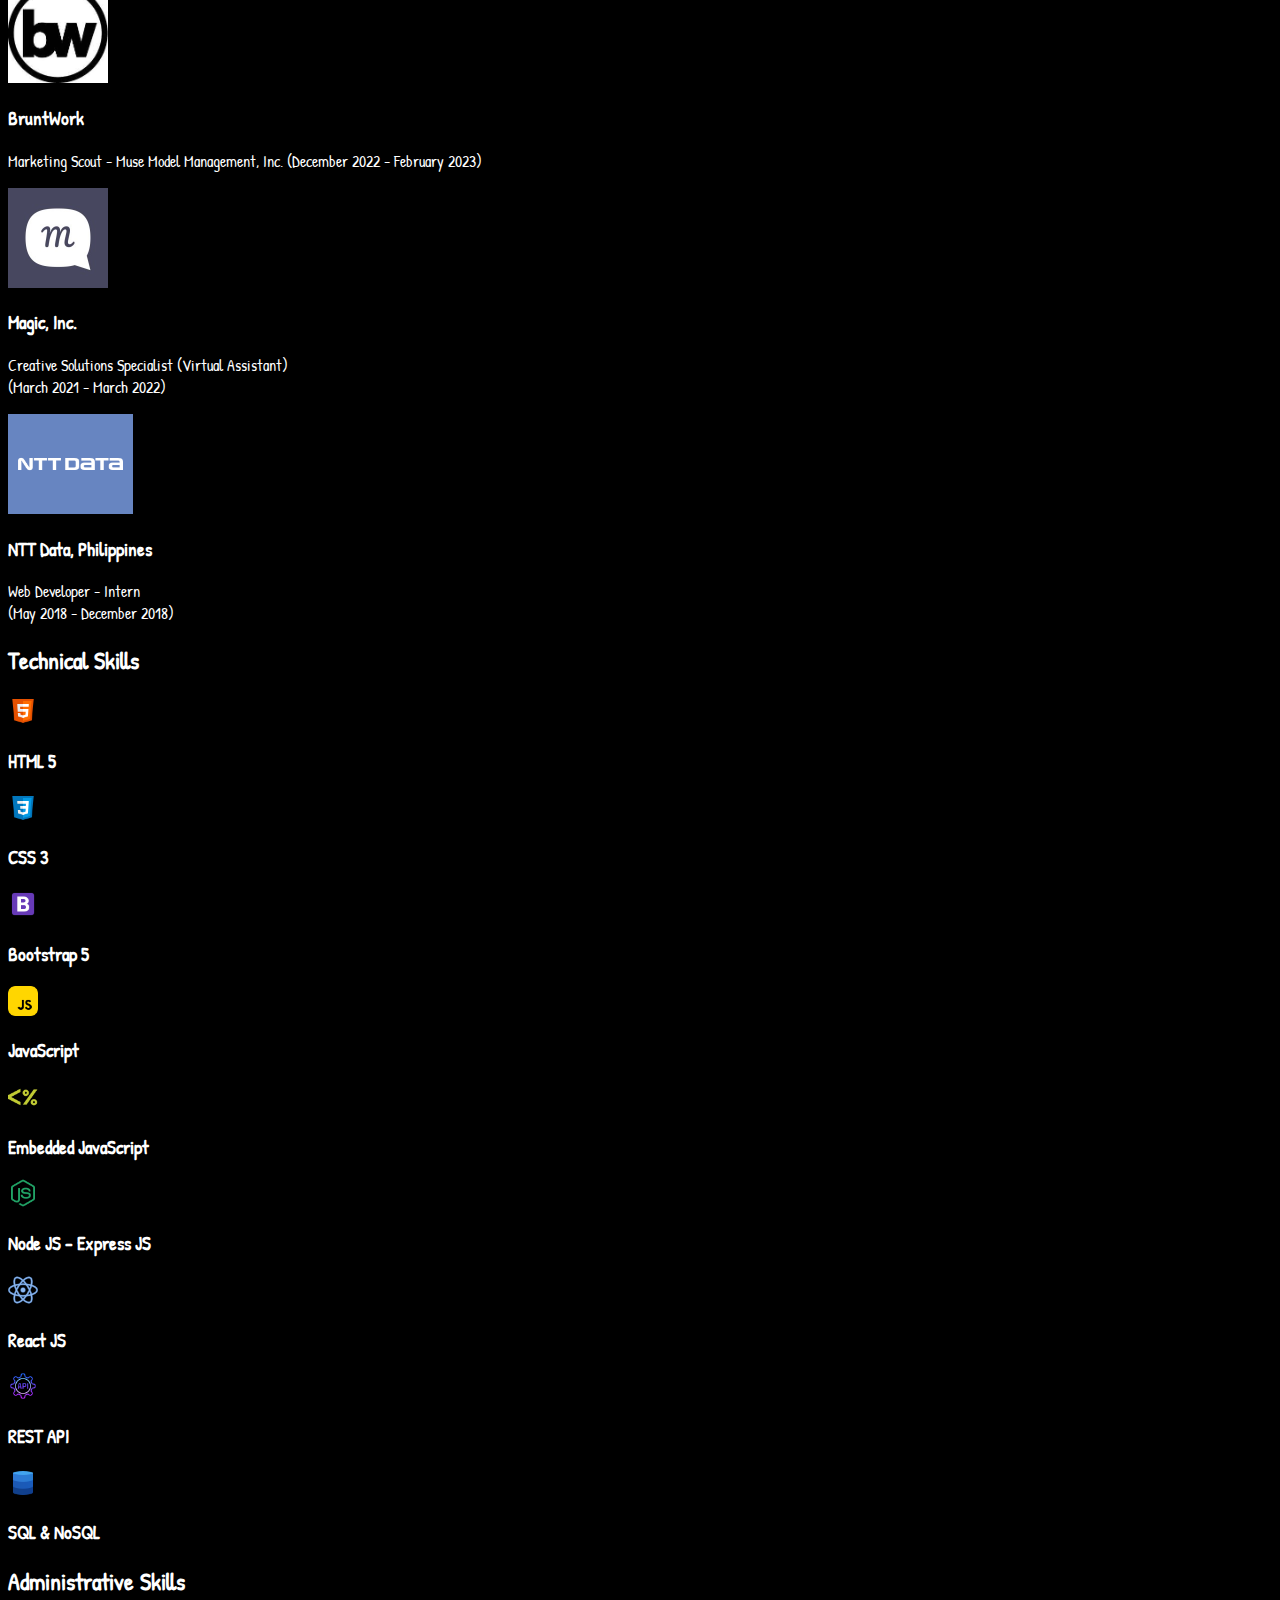
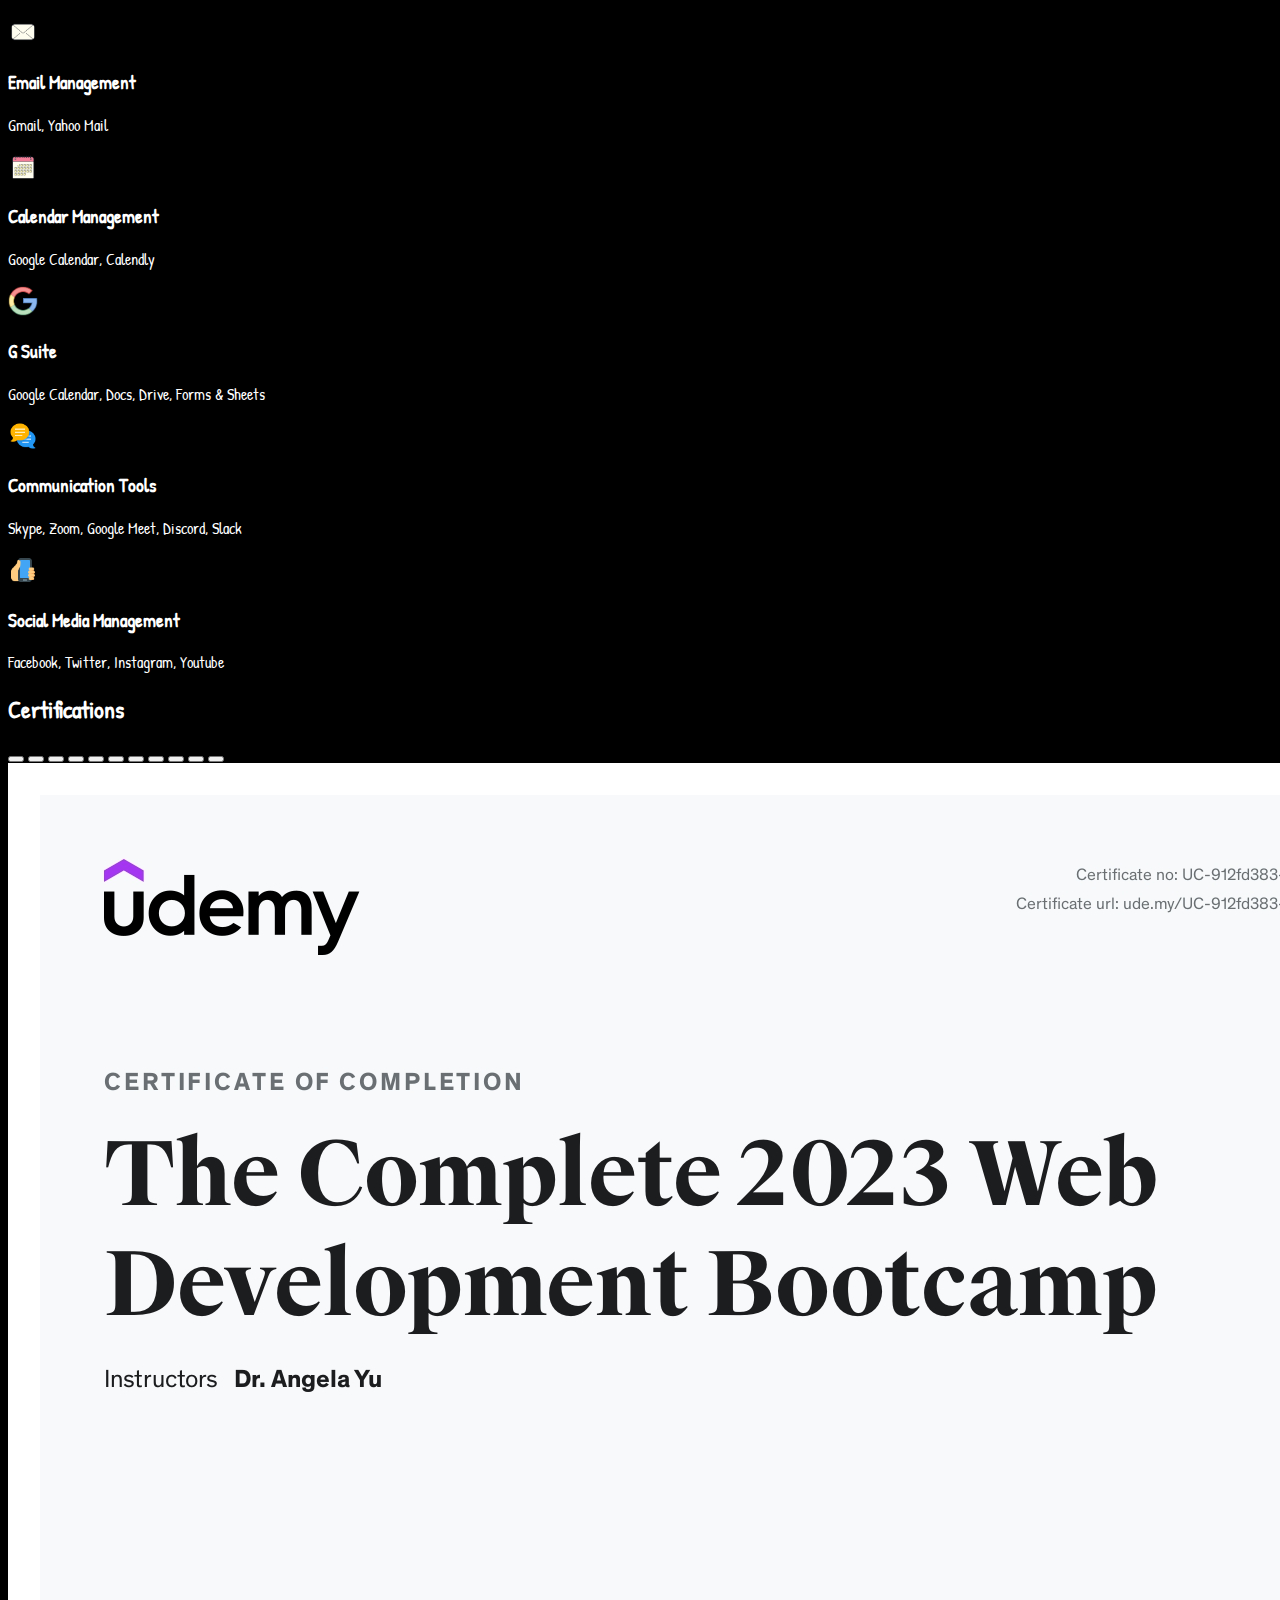
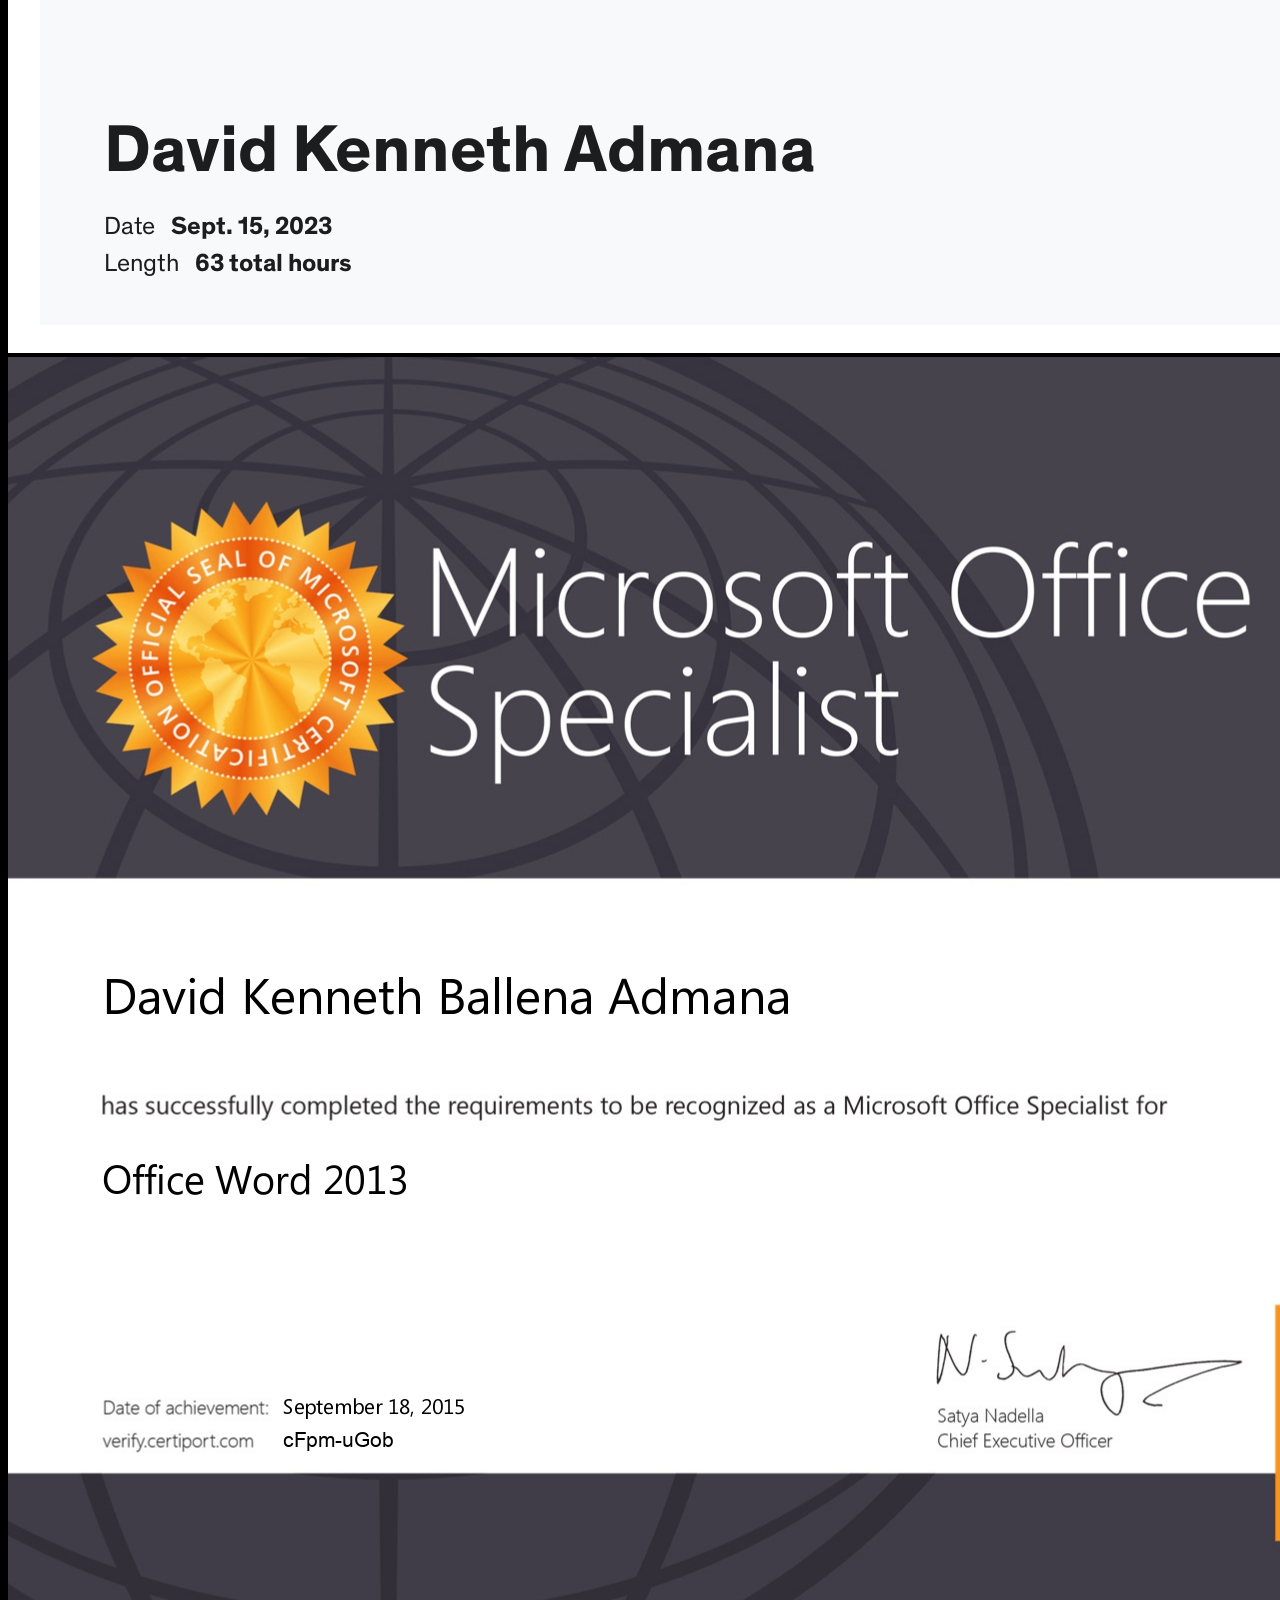
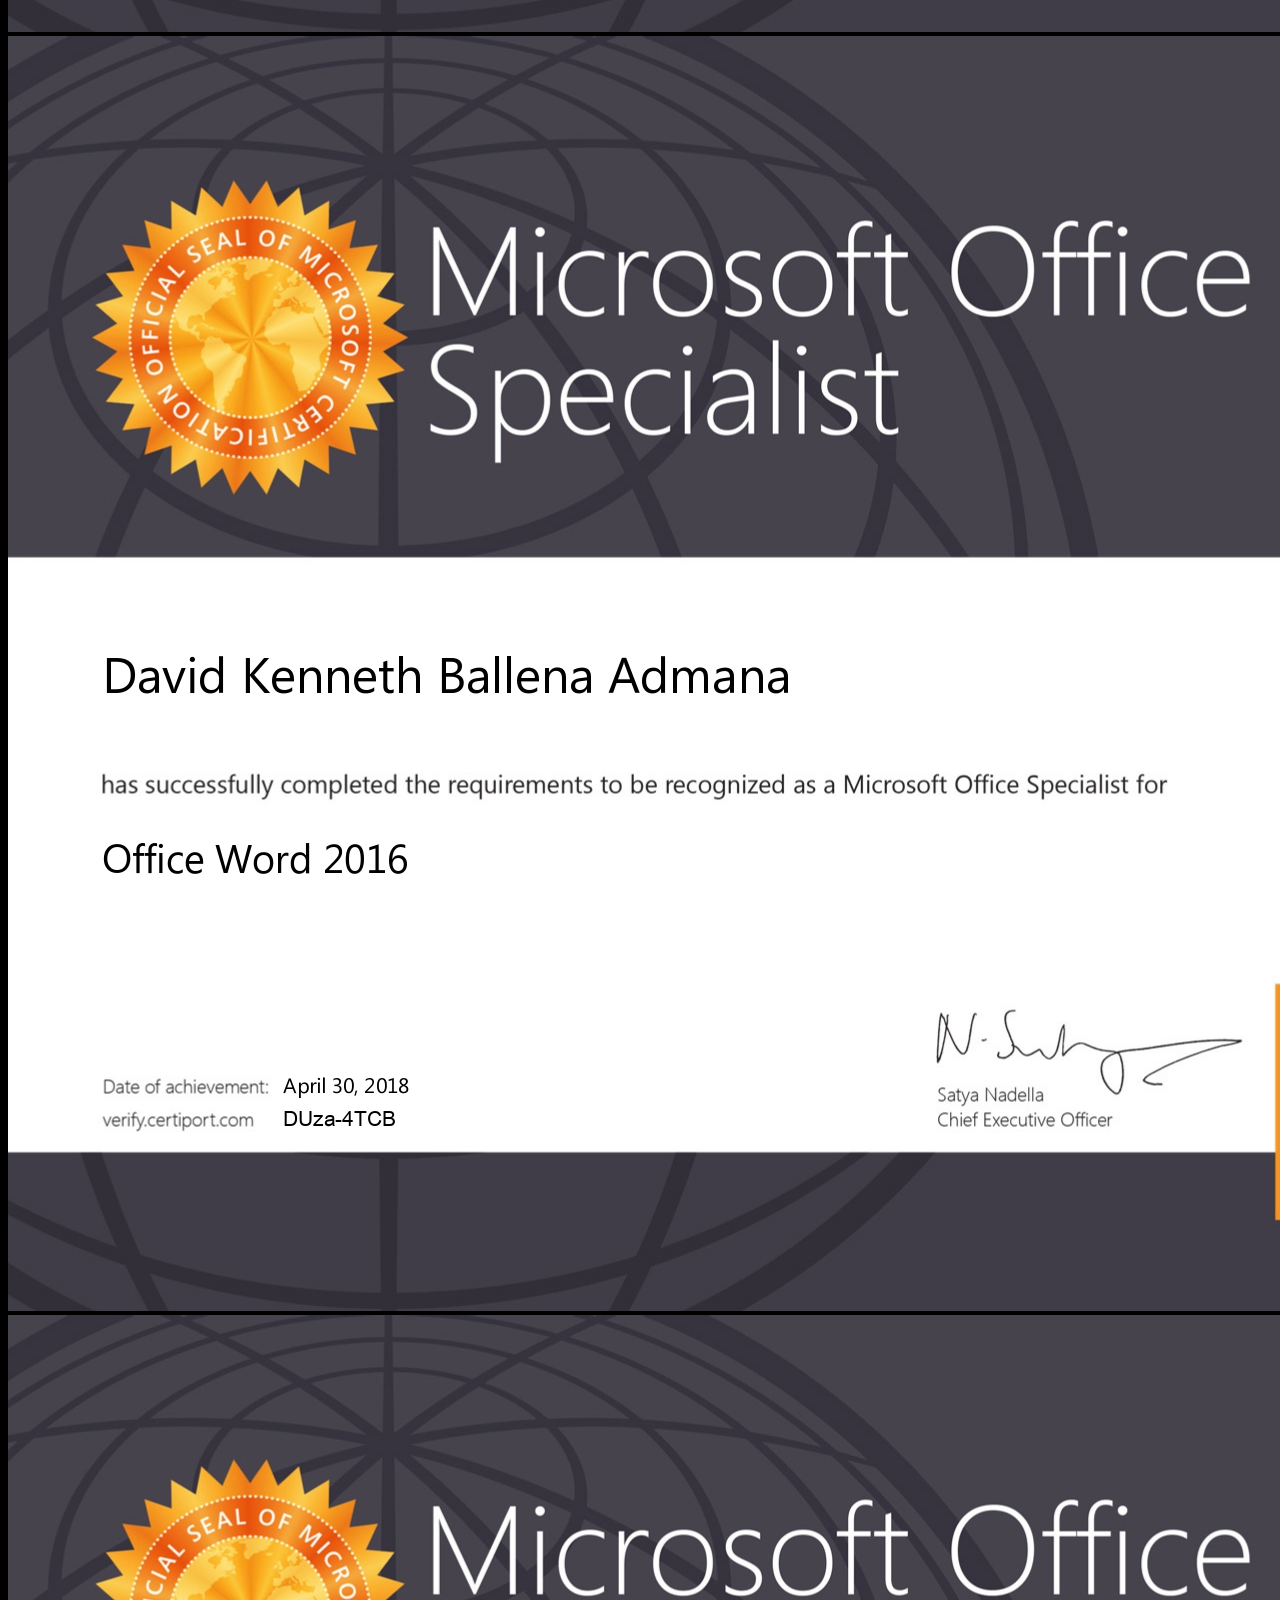
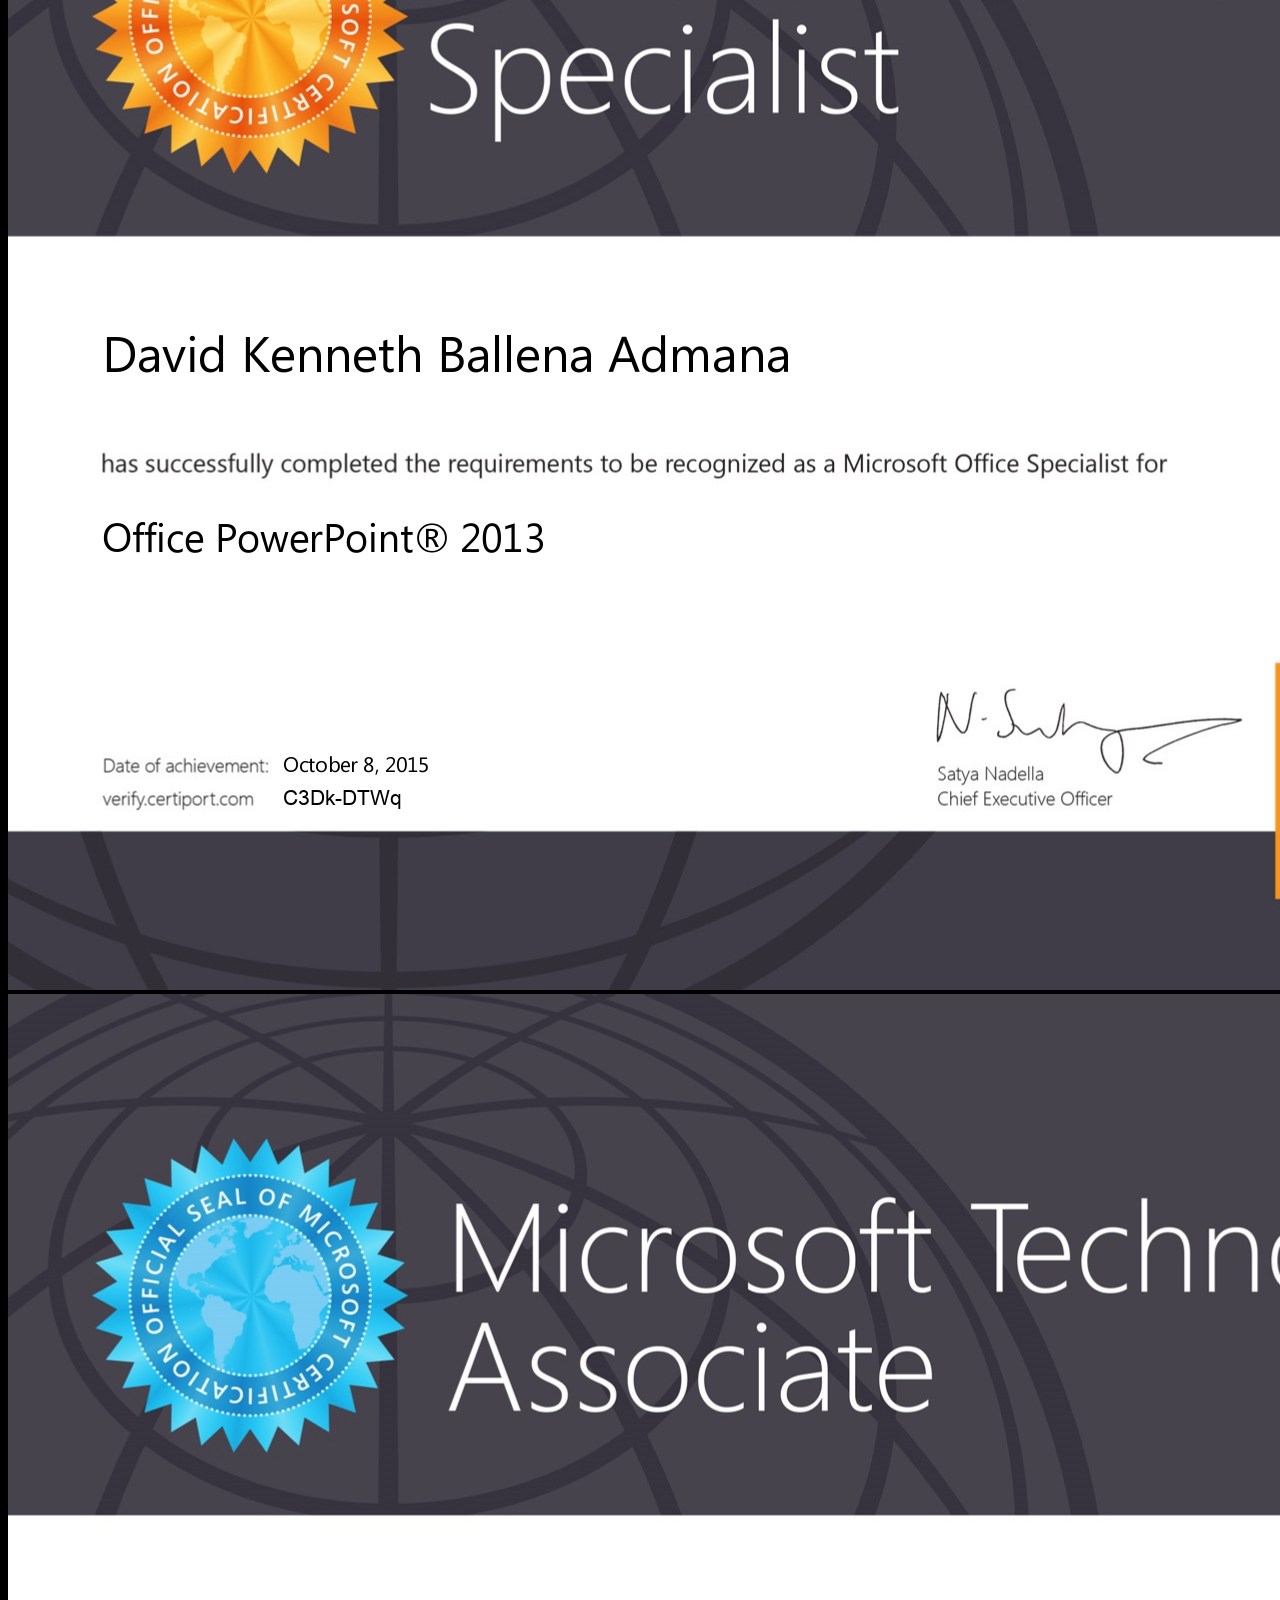
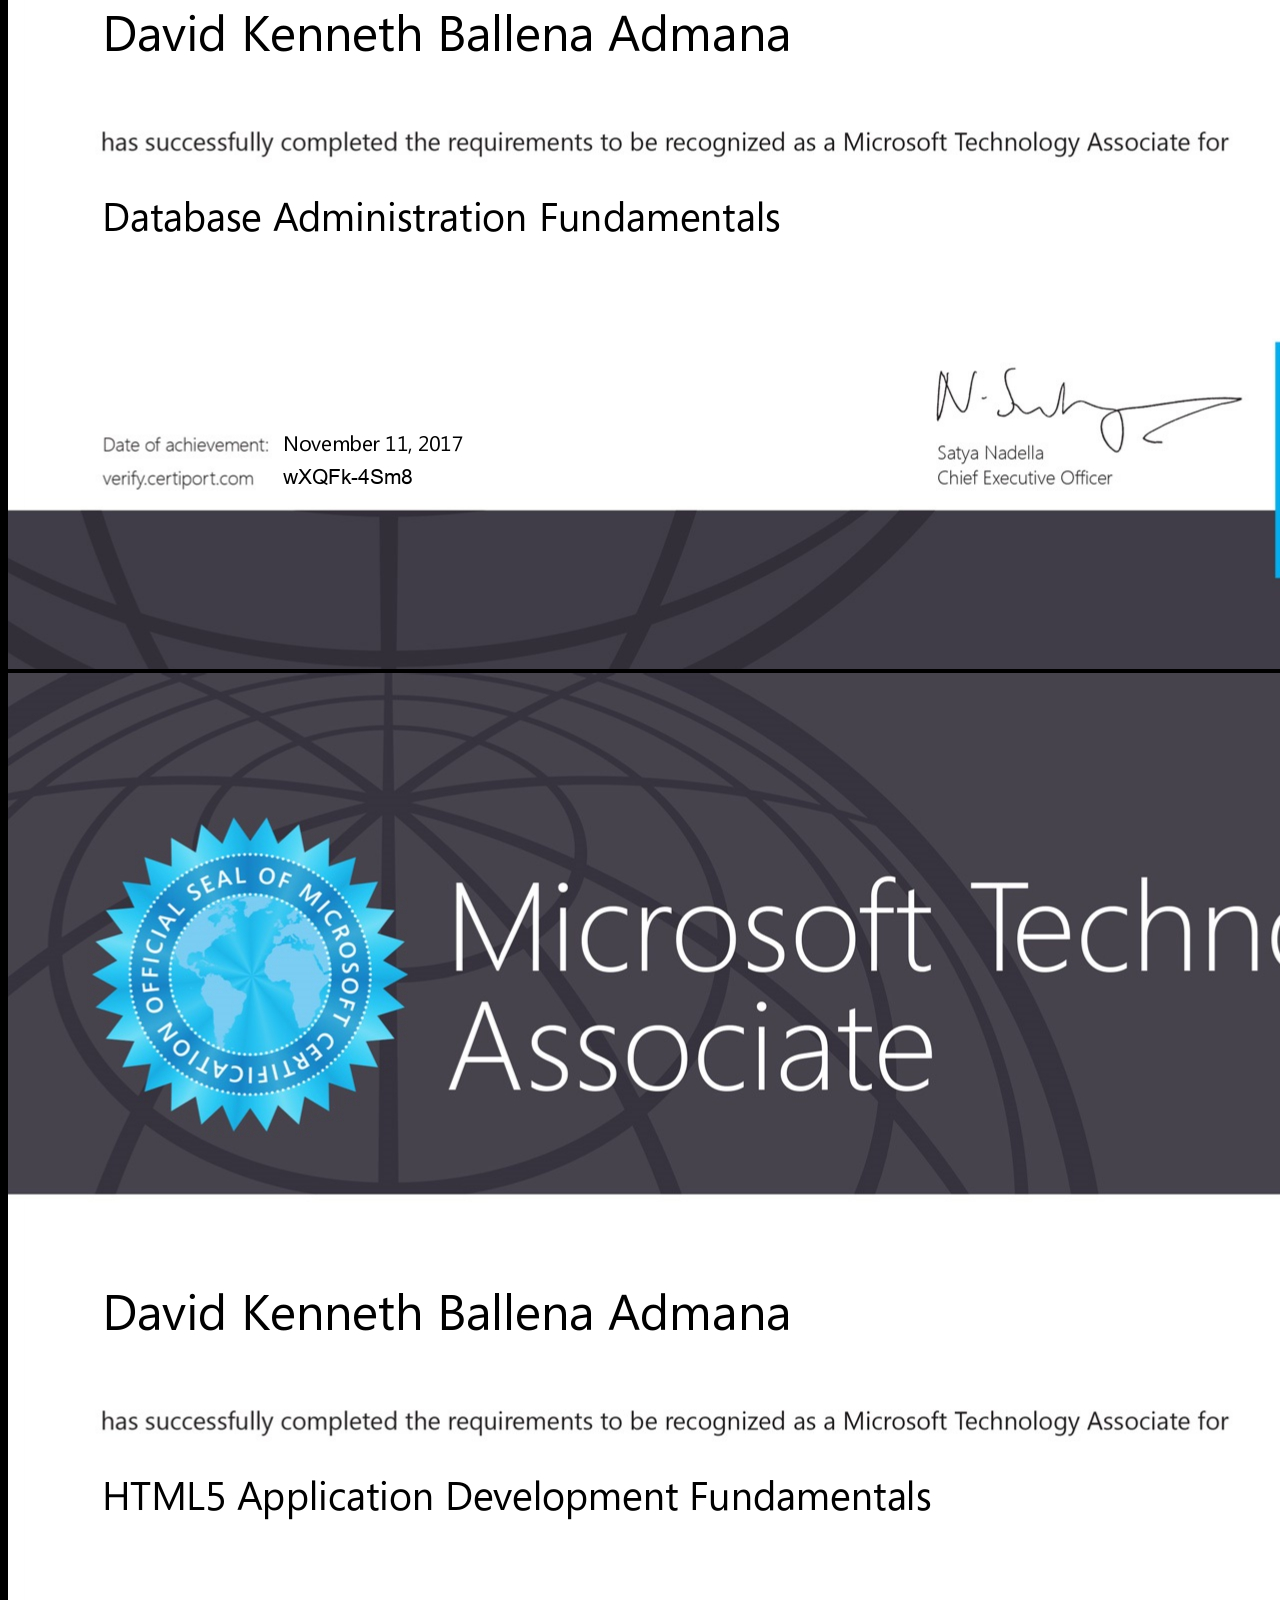
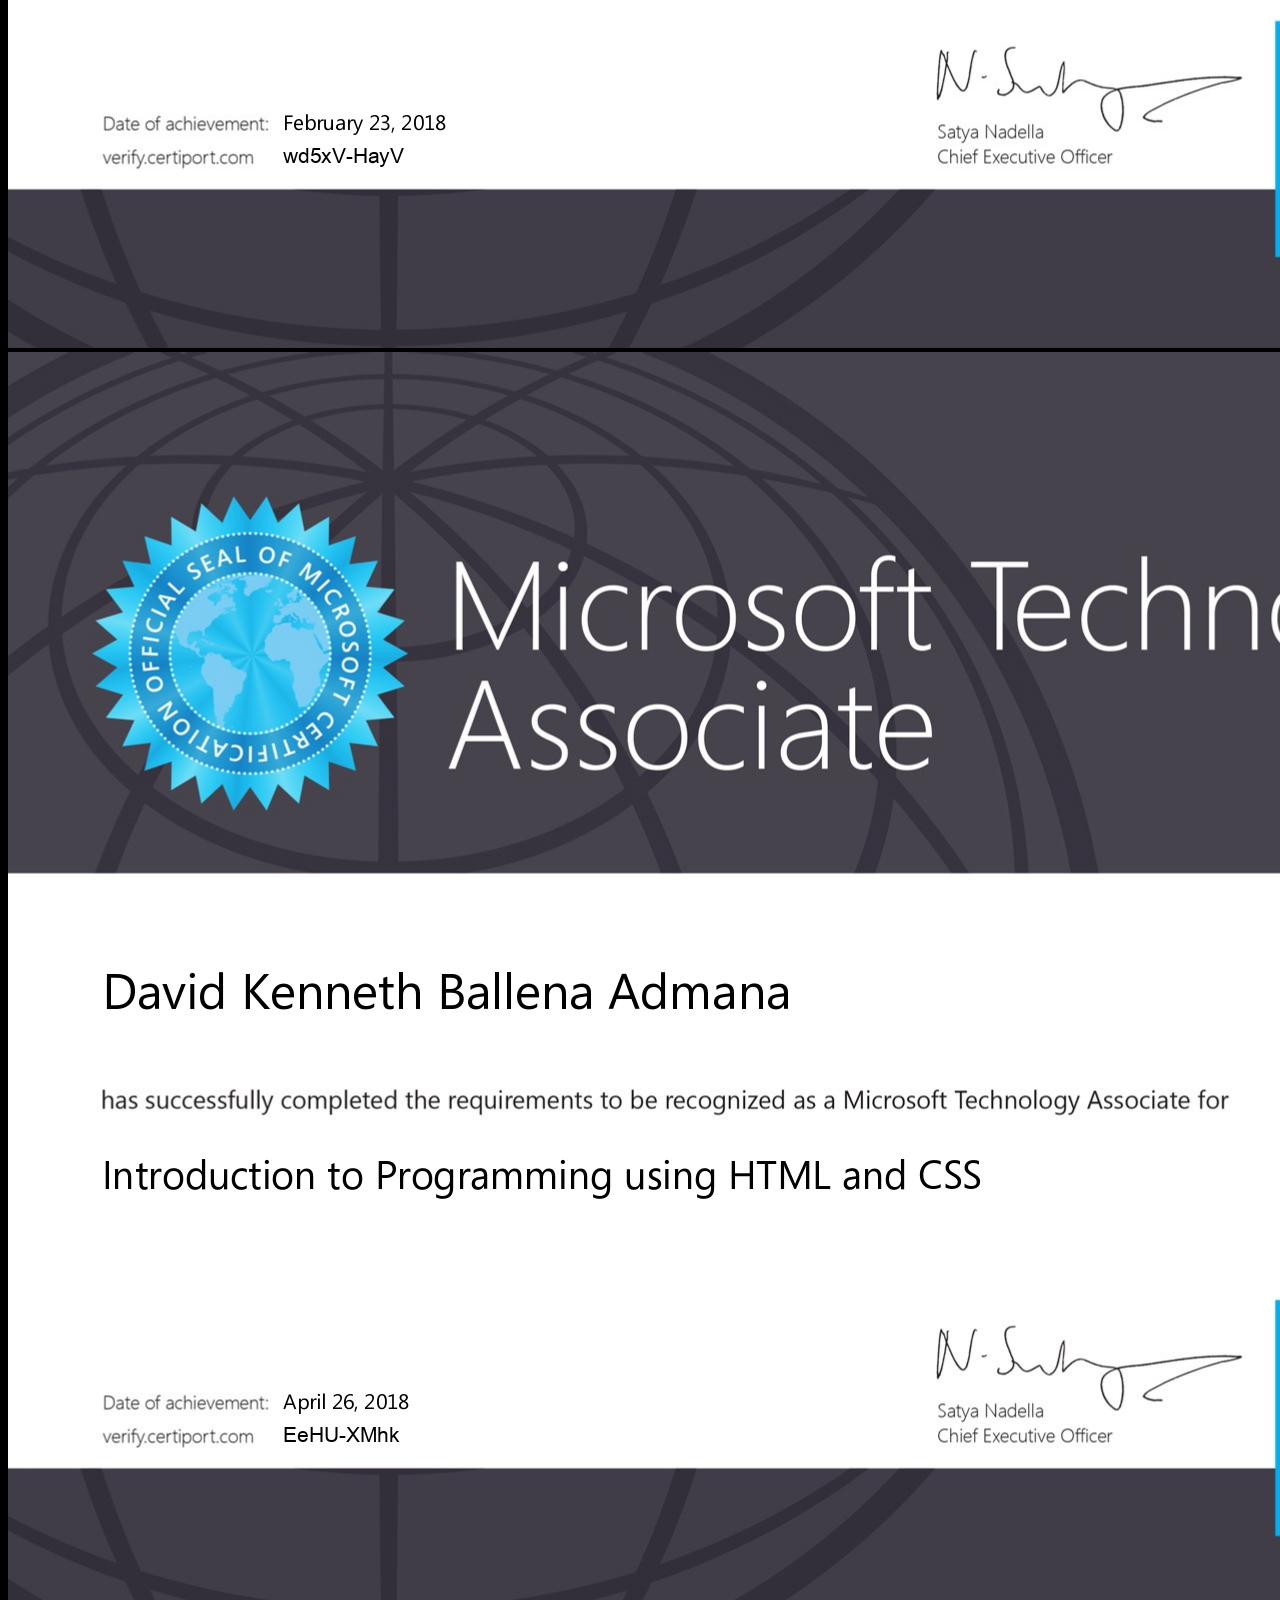
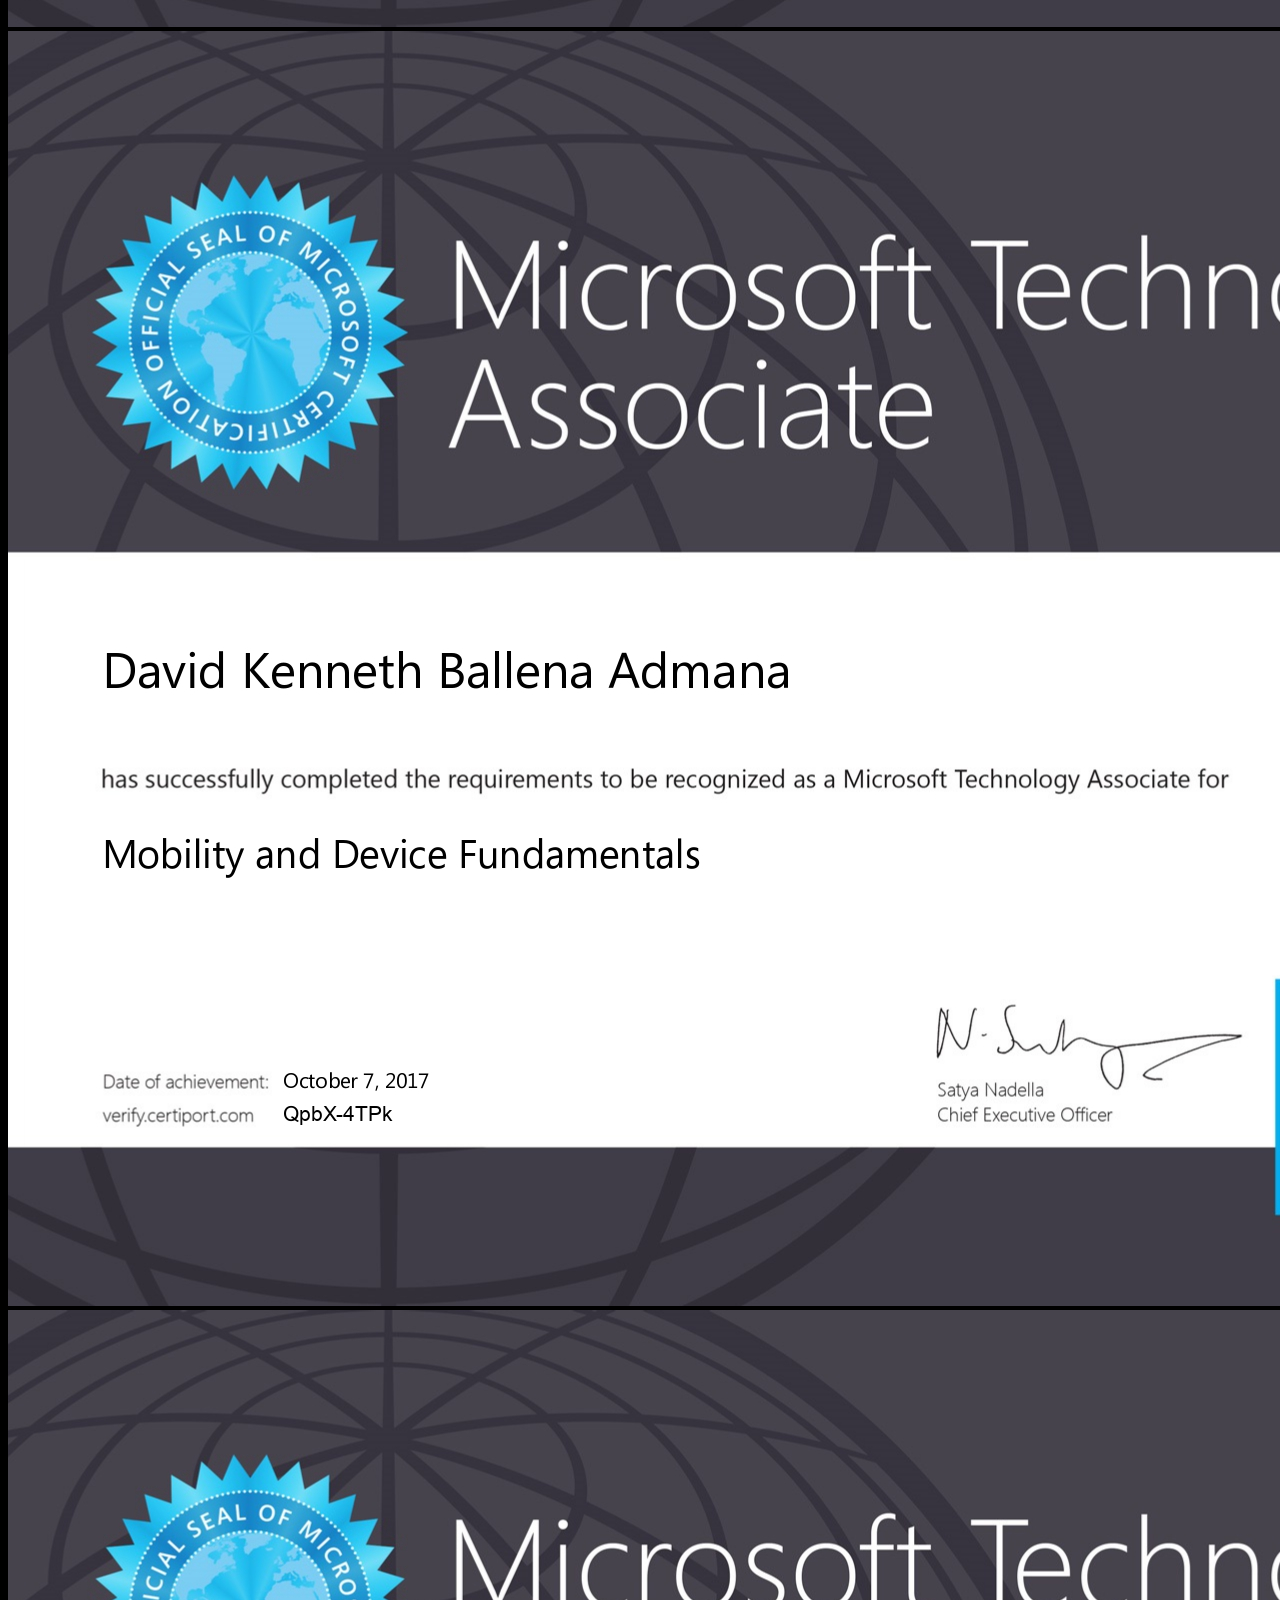
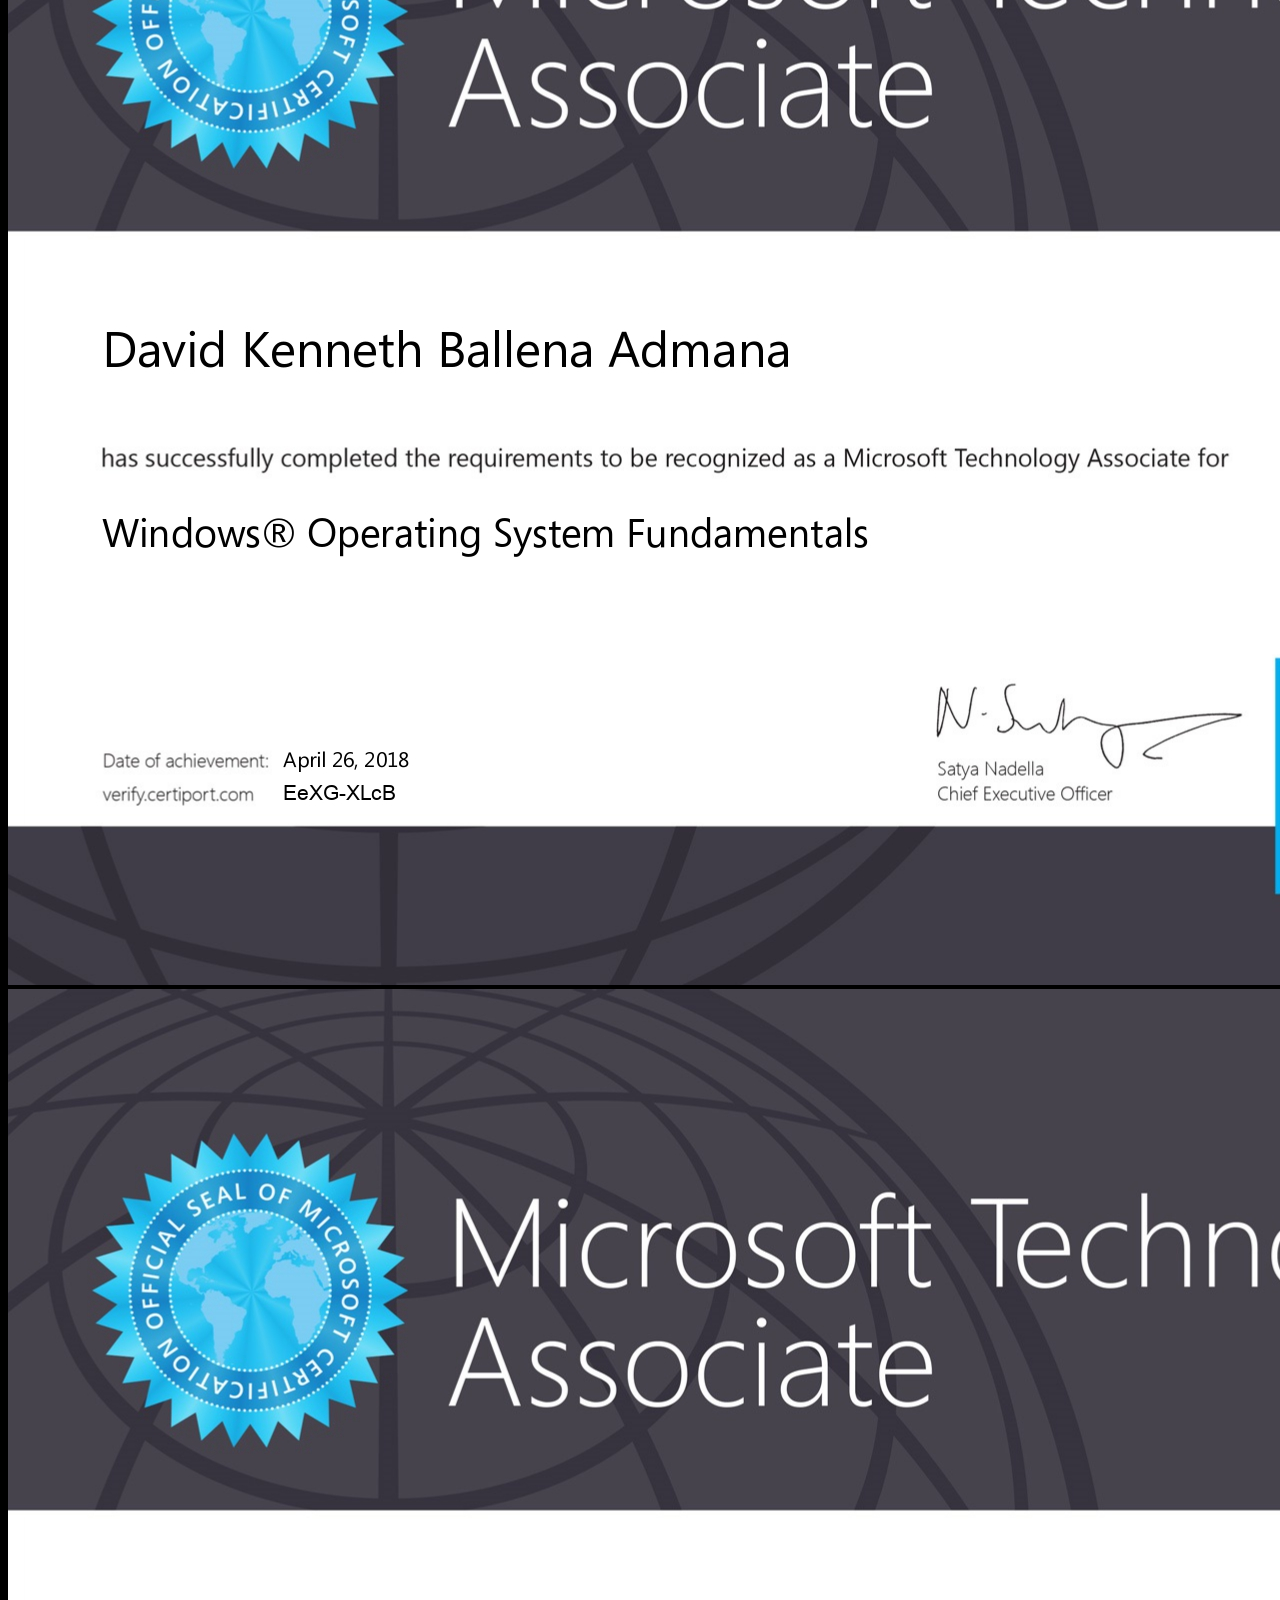
<file: public/index.html>
<!DOCTYPE html>
<html lang="en">
  <head>
    <title>Portfolio | David Kenneth</title>
    <link href="https://cdn.jsdelivr.net/npm/bootstrap@5.3.1/dist/css/bootstrap.min.css" rel="stylesheet" integrity="sha384-4bw+/aepP/YC94hEpVNVgiZdgIC5+VKNBQNGCHeKRQN+PtmoHDEXuppvnDJzQIu9" crossorigin="anonymous">
    <link rel="preconnect" href="https://fonts.googleapis.com">
    <link rel="preconnect" href="https://fonts.gstatic.com" crossorigin>
    <link href="https://fonts.googleapis.com/css2?family=Roboto:wght@300&display=swap" rel="stylesheet">
    <link href="https://fonts.googleapis.com/css2?family=Rubik+Iso&display=swap" rel="stylesheet">
    <link href="https://fonts.googleapis.com/css2?family=Patrick+Hand&display=swap" rel="stylesheet">
    <link rel="stylesheet" href="styles.css" />
</head>

  <body>
    <div id="main">

      <!-- HEADER -->
      <section id="header">
        <div class="px-4 py-5  text-center headerbg">
            <div class="headertitlecontainer">
                <div class="row">
                    <h1 class="display-5 fw-bold">/** David Kenneth Admana */</h1>
                    <h2 class="lead fw-bold mb-5">a web developer.</h2>
                </div>     
            </div>

            <div class="col-lg-6 mt-5 mx-auto ">
            </div>
        </div>
      </section>

      <!-- PROFILE -->

      <section id="profile-part">
        <div class="px-4 py-5 my-5 text-center">
            <img class="d-block mx-auto mb-4 rounded-circle" src="./assets/profilepicture.JPG" alt="Profile Picture" width="175" height="200" />
            <h1 class="display-5 fw-bold changefont">Hello, it's David!</h1>
            <div class="col-lg-6 mx-auto">
              <p class="lead mb-4 changefont">I'm an efficient, resourceful, and proactive professional seeking a Web Developer position that utilizes extensive knowledge
                of programming, web design, database management, and client coordination to positively contribute and advance
                opportunities to the organization. Some of my basic/sample works are on <a class="gitHubLink" href="https://github.com/dkcanthink">GitHub!</a></p>
              <div class=" border-bottom gap-2 d-sm-flex justify-content-sm-center">
              </div>
            </div>
          </div>
    </section>

    <!-- HOBBIES AND INTERESTS -->

    <section id="hobbies">
      <div class="container px-4 py-5" id="icon-grid">
        <h2 class="pb-2 border-bottom fw-bold changefont">Hobbies and Interests</h2>
    
        <div class="row row-cols-1 row-cols-sm-2 row-cols-md-3 row-cols-lg-4 g-4 py-5">
          <div class="col d-flex align-items-start">
            <img src="./assets/movieicon.png" class="bi text-body-secondary skillicon" height="30" alt="Film logo"/>
            <div>
              <h3 class="mb-0 fs-4 changefont">Movies</h3>
            </div>
          </div>
          <div class="col d-flex align-items-start">
            <img src="./assets/videogameicon.png" class="bi text-body-secondary skillicon" height="30" alt="Video Game Controller logo" />
            <div>
              <h3 class="mb-0 fs-4 changefont">Video Games</h3>
            </div>
          </div>
          <div class="col d-flex align-items-start">
            <img src="./assets/bicycleicon.png" class="bi text-body-secondary skillicon" height="30" alt="Bicycle logo" />
            <div>
              <h3 class="mb-0 fs-4 changefont">Cycling</h3>
            </div>
          </div>
          <div class="col d-flex align-items-start">
            <img src="./assets/gymicon.png" class="bi text-body-secondary skillicon" height="30" alt="Working out logo" />
            <div>
              <h3 class="mb-0 fs-4 changefont">Working Out</h3>
            </div>
          </div>
      </div>
      </div>
    </section>


    <!-- EDUCATION -->

    <section id="education">
      <div class="container col-xxl-8 px-4 py-5">
        <div class="row flex-lg-row-reverse align-items-center g-5 py-5">
          <div class="col-10 col-sm-8 col-lg-6">
            <img src="./assets/schoollogo.png" class="d-block mx-lg-auto img-fluid" alt="School logo" height="200" loading="lazy" />
          </div>
          <div class="col-lg-6 p-0">
            <h1 class="display-5 fw-bold lh-1 mb-3 border-bottom changefont">Education</h1>
            <p class="lead changefont">Bachelor of Science in Information Technology, San Beda College Alabang (2015 - 2019)</p>
            <div class="d-grid gap-2 d-md-flex justify-content-md-start">
            </div>
          </div>
        </div>
      </div>
    </section>

     <!-- WORK HISTORY -->

    <section id="work-experience">
      <div class="container px-4 py-5" id="featured-3">
              <h2 class="pb-2 border-bottom fw-bold changefont">Work History</h2>
          <div class="row g-4 py-5 row-cols-1 row-cols-lg-3">
          <div class="feature col">
              <div class="feature-icon d-inline-flex align-items-center justify-content-center text-bg-primary bg-gradient fs-2 mb-3">
                  <img src="./assets/bruntwork.jpg" alt="Bruntwork logo" height="100" />
              </div>
                  <h3 class="fs-2 changefont">BruntWork</h3>
                  <p class="changefont">Marketing Scout - Muse Model Management, Inc. (December 2022 - February 2023)</p>
          </div>
      <div class="feature col">
          <div class="feature-icon d-inline-flex align-items-center justify-content-center bg-gradient fs-2 mb-3">
              <img src="./assets/magicincbluebg.png" alt="Magic Inc logo" height="100" />
          </div>
              <h3 class="fs-2 changefont">Magic, Inc.</h3>
              <p class="changefont">Creative Solutions Specialist (Virtual Assistant)<br /> (March 2021 - March 2022)</p>
      </div>
      <div class="feature col">
          <div class="feature-icon d-inline-flex align-items-center justify-content-center text-bg-primary bg-gradient fs-2 mb-3">
              <img src="./assets/nttdata.png" class="nttimage" alt="NTT Data logo" height="100"/> 
          </div>
              <h3 class="fs-2 changefont">NTT Data, Philippines</h3>
              <p class="changefont">Web Developer - Intern <br /> (May 2018 - December 2018) </p>
      </div>
          </div>
      </div>
    </section>

    <!--TECHNICAL SKILLS -->

    <section id="techskills">
      <div class="container px-4 py-5" id="icon-grid">
        <h2 class="pb-2 border-bottom fw-bold changefont">Technical Skills</h2>
    
        <div class="row row-cols-1 row-cols-sm-2 row-cols-md-3 row-cols-lg-4 g-4 py-5">
          <div class="col d-flex align-items-start">
            <img src="./assets/html5icon.png" class="bi text-body-secondary skillicon" height="30" alt="HTML5 logo"/>
            <div>
              <h3 class="mb-0 fs-4 fw-bold changefont">HTML 5</h3>
            </div>
          </div>
          <div class="col d-flex align-items-start">
            <img src="./assets/cssicon.png" class="bi text-body-secondary skillicon" height="30" alt="CSS logo"/>
            <div>
              <h3 class="mb-0 fs-4 fw-bold changefont">CSS 3</h3>
            </div>
          </div>
          <div class="col d-flex align-items-start">
            <img src="./assets/bootstrapicon.png" class="bi text-body-secondary skillicon" height="30" alt="Bootstrap logo"/>
            <div>
              <h3 class="mb-0 fs-4 fw-bold changefont">Bootstrap 5</h3>
            </div>
          </div>
          <div class="col d-flex align-items-start">
            <img src="./assets/javascripticon.png" class="bi text-body-secondary skillicon" height="30" alt="JavaScript logo"/>
            <div>
              <h3 class="mb-0 fs-4 fw-bold changefont">JavaScript</h3>
            </div>
          </div>
          <div class="col d-flex align-items-start">
            <img src="./assets/ejsicon.png" class="bi text-body-secondary skillicon" height="30" alt="EJS logo"/>
            <div>
              <h3 class="mb-0 fs-4 fw-bold changefont">Embedded JavaScript</h3>
            </div>
          </div>
          <div class="col d-flex align-items-start">
            <img src="./assets/nodejsicon.png" class="bi text-body-secondary skillicon" height="30" alt="Node JS logo"/>
            <div>
              <h3 class="mb-0 fs-4 fw-bold changefont">Node JS - Express JS</h3>
            </div>
          </div>
          <div class="col d-flex align-items-start">
            <img src="./assets/reacticon.png" class="bi text-body-secondary skillicon" height="30" alt="React JS logo"/>
            <div>
              <h3 class="mb-0 fs-4 fw-bold changefont">React JS</h3>
            </div>
          </div>
          <div class="col d-flex align-items-start">
            <img src="./assets/restapiicon.png" class="bi text-body-secondary skillicon" height="30" alt="REST API logo"/>
            <div>
              <h3 class="mb-0 fs-4 fw-bold changefont">REST API</h3>
            </div>
          </div>
          <div class="col d-flex align-items-start">
            <img src="./assets/databaseicon.png" class="bi text-body-secondary skillicon" height="30" alt="Database logo"/>
            <div>
              <h3 class="mb-0 fs-4 fw-bold changefont">SQL & NoSQL</h3>
            </div>
          </div>
        </div>
      </div>
    </section>

    <!-- ADMINISTRATIVE SKILLS -->

    <section id="adminskills">
      <div class="container px-4 py-5" id="icon-grid">
        <h2 class="pb-2 border-bottom fw-bold changefont">Administrative Skills</h2>
    
        <div class="row row-cols-1 row-cols-sm-2 row-cols-md-3 row-cols-lg-4 g-4 py-5">
          <div class="col d-flex align-items-start">
            <img src="./assets/emailicon.png" class="bi text-body-secondary skillicon" height="30" alt="Email logo"/>
            <div>
              <h3 class="mb-0 fs-4 fw-bold changefont">Email Management</h3>
              <p class="changefont">Gmail, Yahoo Mail</p>
            </div>
          </div>
          <div class="col d-flex align-items-start">
            <img src="./assets/calendaricon.png" class="bi text-body-secondary skillicon" height="30" alt="Calendar logo"/>
            <div>
              <h3 class="mb-0 fs-4 fw-bold changefont">Calendar Management</h3>
              <p class="changefont">Google Calendar, Calendly</p>
            </div>
          </div>
          <div class="col d-flex align-items-start">
            <img src="./assets/googleicon.png" class="bi text-body-secondary skillicon" height="30" alt="Google logo"/>
            <div>
              <h3 class="mb-0 fs-4 fw-bold changefont">G Suite</h3>
              <p class="changefont">Google Calendar, Docs, Drive, Forms & Sheets</p>
            </div>
          </div>
          <div class="col d-flex align-items-start">
            <img src="./assets/communicationicon.png" class="bi text-body-secondary skillicon" height="30" alt="Communication logo"/>
            <div>
              <h3 class="mb-0 fs-4 fw-bold changefont">Communication Tools</h3>
              <p class="changefont">Skype, Zoom, Google Meet, Discord, Slack</p>
            </div>
          </div>
          <div class="col d-flex align-items-start">
          <img src="./assets/mobilephoneicon.png" class="bi text-body-secondary skillicon" height="30" alt="Communication logo"/>
            <div>
              <h3 class="mb-0 fs-4 fw-bold changefont">Social Media Management</h3>
              <p class="changefont">Facebook, Twitter, Instagram, Youtube</p>
            </div>
          </div>
        </div>
      </div>
    </section>

    <!-- CERTIFICATIONS-->

    <section id="certificate">
      <div class="container">
        <h2 class="pb-2 border-bottom fw-bold changefont">Certifications</h2>
        <div id="carouselExampleDark" class="carousel carousel-dark slide">
          <div class="carousel-indicators">
            <button type="button" data-bs-target="#carouselExampleDark" data-bs-slide-to="0" class="active" aria-current="true" aria-label="Slide 1"></button>
            <button type="button" data-bs-target="#carouselExampleDark" data-bs-slide-to="1" aria-label="Slide 2"></button>
            <button type="button" data-bs-target="#carouselExampleDark" data-bs-slide-to="2" aria-label="Slide 3"></button>
            <button type="button" data-bs-target="#carouselExampleDark" data-bs-slide-to="3" aria-label="Slide 4"></button>
            <button type="button" data-bs-target="#carouselExampleDark" data-bs-slide-to="4" aria-label="Slide 5"></button>
            <button type="button" data-bs-target="#carouselExampleDark" data-bs-slide-to="5" aria-label="Slide 6"></button>
            <button type="button" data-bs-target="#carouselExampleDark" data-bs-slide-to="6" aria-label="Slide 7"></button>
            <button type="button" data-bs-target="#carouselExampleDark" data-bs-slide-to="7" aria-label="Slide 8"></button>
            <button type="button" data-bs-target="#carouselExampleDark" data-bs-slide-to="8" aria-label="Slide 9"></button>
            <button type="button" data-bs-target="#carouselExampleDark" data-bs-slide-to="9" aria-label="Slide 10"></button>
            <button type="button" data-bs-target="#carouselExampleDark" data-bs-slide-to="10" aria-label="Slide 11"></button>
          </div>
          <div class="carousel-inner">
            <div class="carousel-item active" data-bs-interval="10000">
              <img src="./assets/webdev2023.jpg" class="d-block w-100" alt="webdev2023"/>
            </div>
            <div class="carousel-item" data-bs-interval="2000">
              <img src="./assets/mosword2013.jpg" class="d-block w-100" alt="mosword2013"/>
            </div>
            <div class="carousel-item">
              <img src="./assets/mosword2016.jpg" class="d-block w-100" alt="mosword2016"/>
            </div>
            <div class="carousel-item">
              <img src="./assets/mosppt2013.jpg" class="d-block w-100" alt="mosppt2013"/>
            </div>
            <div class="carousel-item">
              <img src="./assets/mtadb.jpg" class="d-block w-100" alt="mtadb"/>
            </div>
            <div class="carousel-item">
              <img src="./assets/mtahtml5.jpg" class="d-block w-100" alt="mtahtml5"/>
            </div>
            <div class="carousel-item">
              <img src="./assets/mtaintrohtml.jpg" class="d-block w-100" alt="mtaintrohtml"/>
            </div>
            <div class="carousel-item">
              <img src="./assets/mtamobility.jpg" class="d-block w-100" alt="mtamobility"/>
            </div>
            <div class="carousel-item">
              <img src="./assets/mtaos.jpg" class="d-block w-100" alt="mtaos"/>
            </div>
            <div class="carousel-item">
              <img src="./assets/mtapython.jpg" class="d-block w-100" alt="mtapython"/>
            </div>
            <div class="carousel-item">
              <img src="./assets/mtasoftware.jpg" class="d-block w-100" alt="mtasoftware"/>
            </div>
          </div>
          <button class="carousel-control-prev" type="button" data-bs-target="#carouselExampleDark" data-bs-slide="prev">
            <span class="carousel-control-prev-icon" aria-hidden="true"></span>
            <span class="visually-hidden">Previous</span>
          </button>
          <button class="carousel-control-next" type="button" data-bs-target="#carouselExampleDark" data-bs-slide="next">
            <span class="carousel-control-next-icon" aria-hidden="true"></span>
            <span class="visually-hidden">Next</span>
          </button>
        </div>
      </div>
    </section>

    <!-- FOOTER -->

    <section id="footer">
      <div class="container">
          <footer class="d-flex flex-wrap justify-content-between align-items-center py-3 my-4 border-top">
      <div class="col-md-4 d-flex align-items-center">
        <a href="/" class="mb-3 me-2 mb-md-0 text-body-secondary text-decoration-none lh-1">
        </a>
        <span class="mb-3 mb-md-0 changefont" id="year">© David Kenneth Admana, </span>
      </div>
  
      <ul class="nav col-md-4 justify-content-end list-unstyled d-flex">
        <li class="ms-3"><a class="text-body-secondary" href="mailto:admanadavid@gmail.com"><img src="./assets/gmailicon.png" alt="Gmail logo" height="40px"/></a></li>
        <li class="ms-3"><a class="text-body-secondary" href="https://www.linkedin.com/in/admanadk/"><img src="./assets/linkedinicon.png" alt="LinkedIn logo" height="40px"/></a></li>
        <li class="ms-3"><a class="text-body-secondary" href="https://github.com/dkcanthink"><img src="./assets/githubicon.png" alt="GitHub logo" height="40px"/></a></li>
        <li class="ms-3"><a class="text-body-secondary" href="https://www.facebook.com/kenneth.admana/"><img src="./assets/facebookicon.png" alt="Facebook logo" height="40px"/></a></li>
      </ul>
    </footer>
  </div>
  </section>

    </div>
    <!-- DYNAMIC DISPLAY OF CURRENT YEAR -->
    <script>
      const year = new Date().getFullYear();
      document.getElementById('year').textContent += year;
    </script>
    <script src="https://cdn.jsdelivr.net/npm/bootstrap@5.3.0/dist/js/bootstrap.bundle.min.js" integrity="sha384-geWF76RCwLtnZ8qwWowPQNguL3RmwHVBC9FhGdlKrxdiJJigb/j/68SIy3Te4Bkz" crossorigin="anonymous"></script>
  </body>
</html>
</file>
<file: styles.css>
body {
    background-color: black;
    background-image: url("https://www.transparenttextures.com/patterns/broken-noise.png");
}

.headerbg {
    height: 400px;
    width: 100%;
    background-image: url("https://www.transparenttextures.com/patterns/cartographer.png");
}


.headertitlecontainer {
    display: flex;
    justify-content: center;
    align-items: center;
    height: 40vh;
    font-family: 'Rubik Iso', cursive;
    color: white;
    text-align: center;
}

.changefont {
    font-family: 'Patrick Hand', cursive;
    color: white;
}

.gitHubLink {
    color: lightblue;
}

.skillicon {
    margin-right: 10px;
}


.cert-size {
    text-align: center;
}

.mx-lg-auto {
    margin-right: 0!important;
    margin-left: auto!important;
}

.nttimage {
    width: 125px;
    height: 100px;
}
</file>
<file: public/styles.css>
body {
    background-color: black;
    background-image: url("https://www.transparenttextures.com/patterns/broken-noise.png");
}

.headerbg {
    height: 400px;
    width: 100%;
    background-image: url("https://www.transparenttextures.com/patterns/cartographer.png");
}


.headertitlecontainer {
    display: flex;
    justify-content: center;
    align-items: center;
    height: 40vh;
    font-family: 'Rubik Iso', cursive;
    color: white;
    text-align: center;
}

.changefont {
    font-family: 'Patrick Hand', cursive;
    color: white;
}

.gitHubLink {
    color: lightblue;
}

.skillicon {
    margin-right: 10px;
}


.cert-size {
    text-align: center;
}

.mx-lg-auto {
    margin-right: 0!important;
    margin-left: auto!important;
}

.nttimage {
    width: 125px;
    height: 100px;
}
</file>
